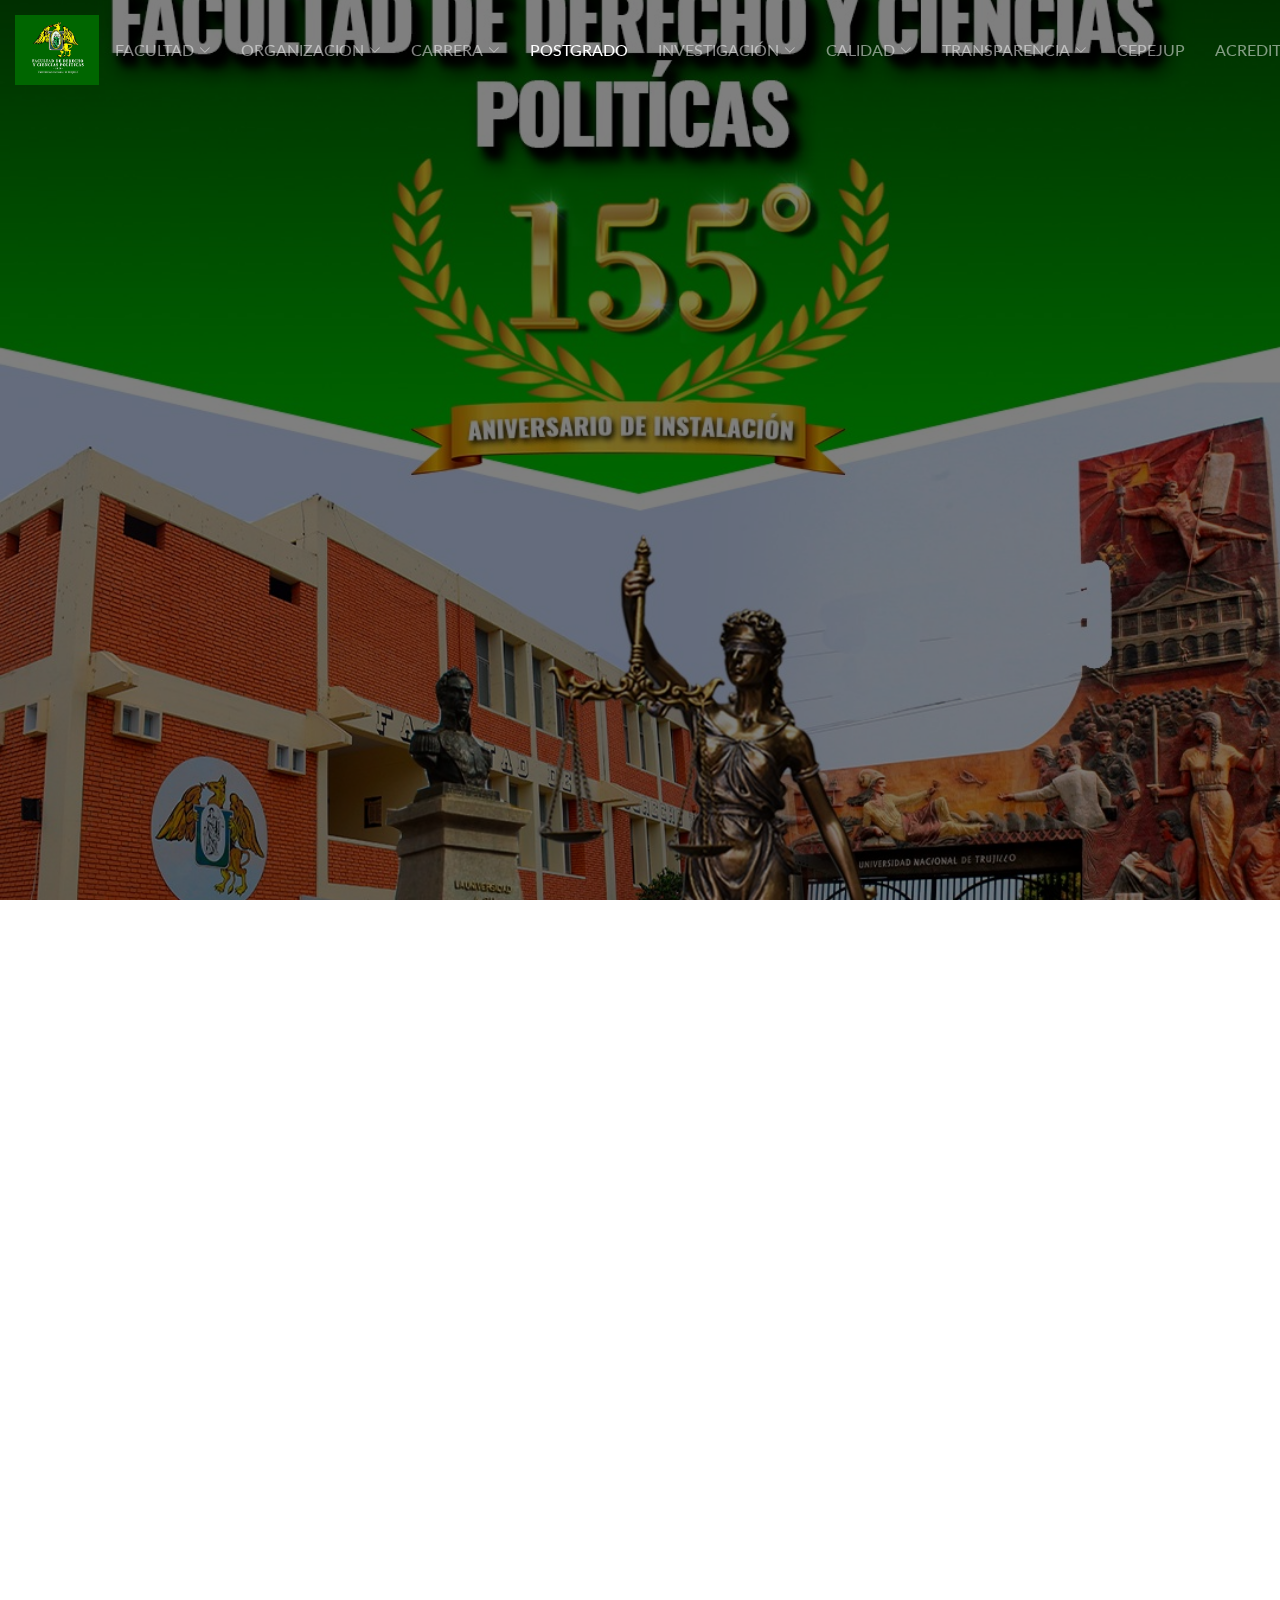
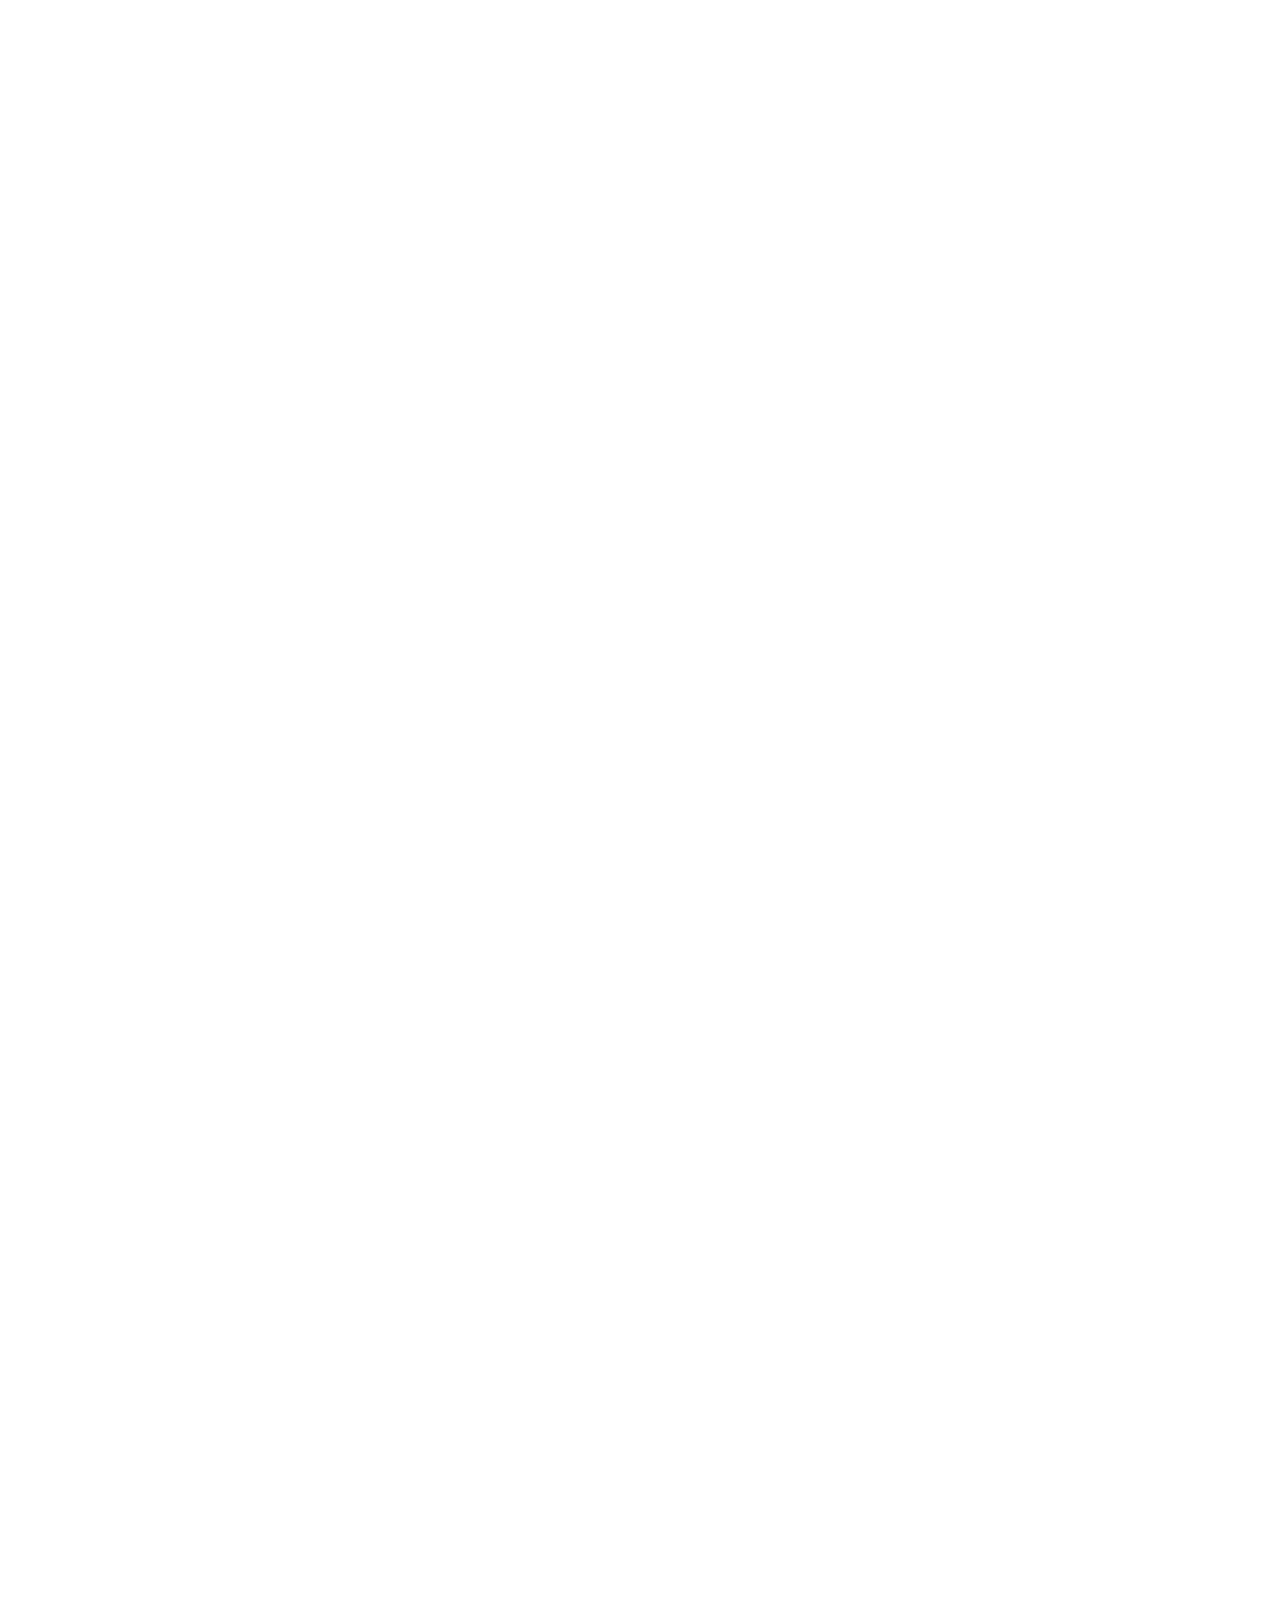
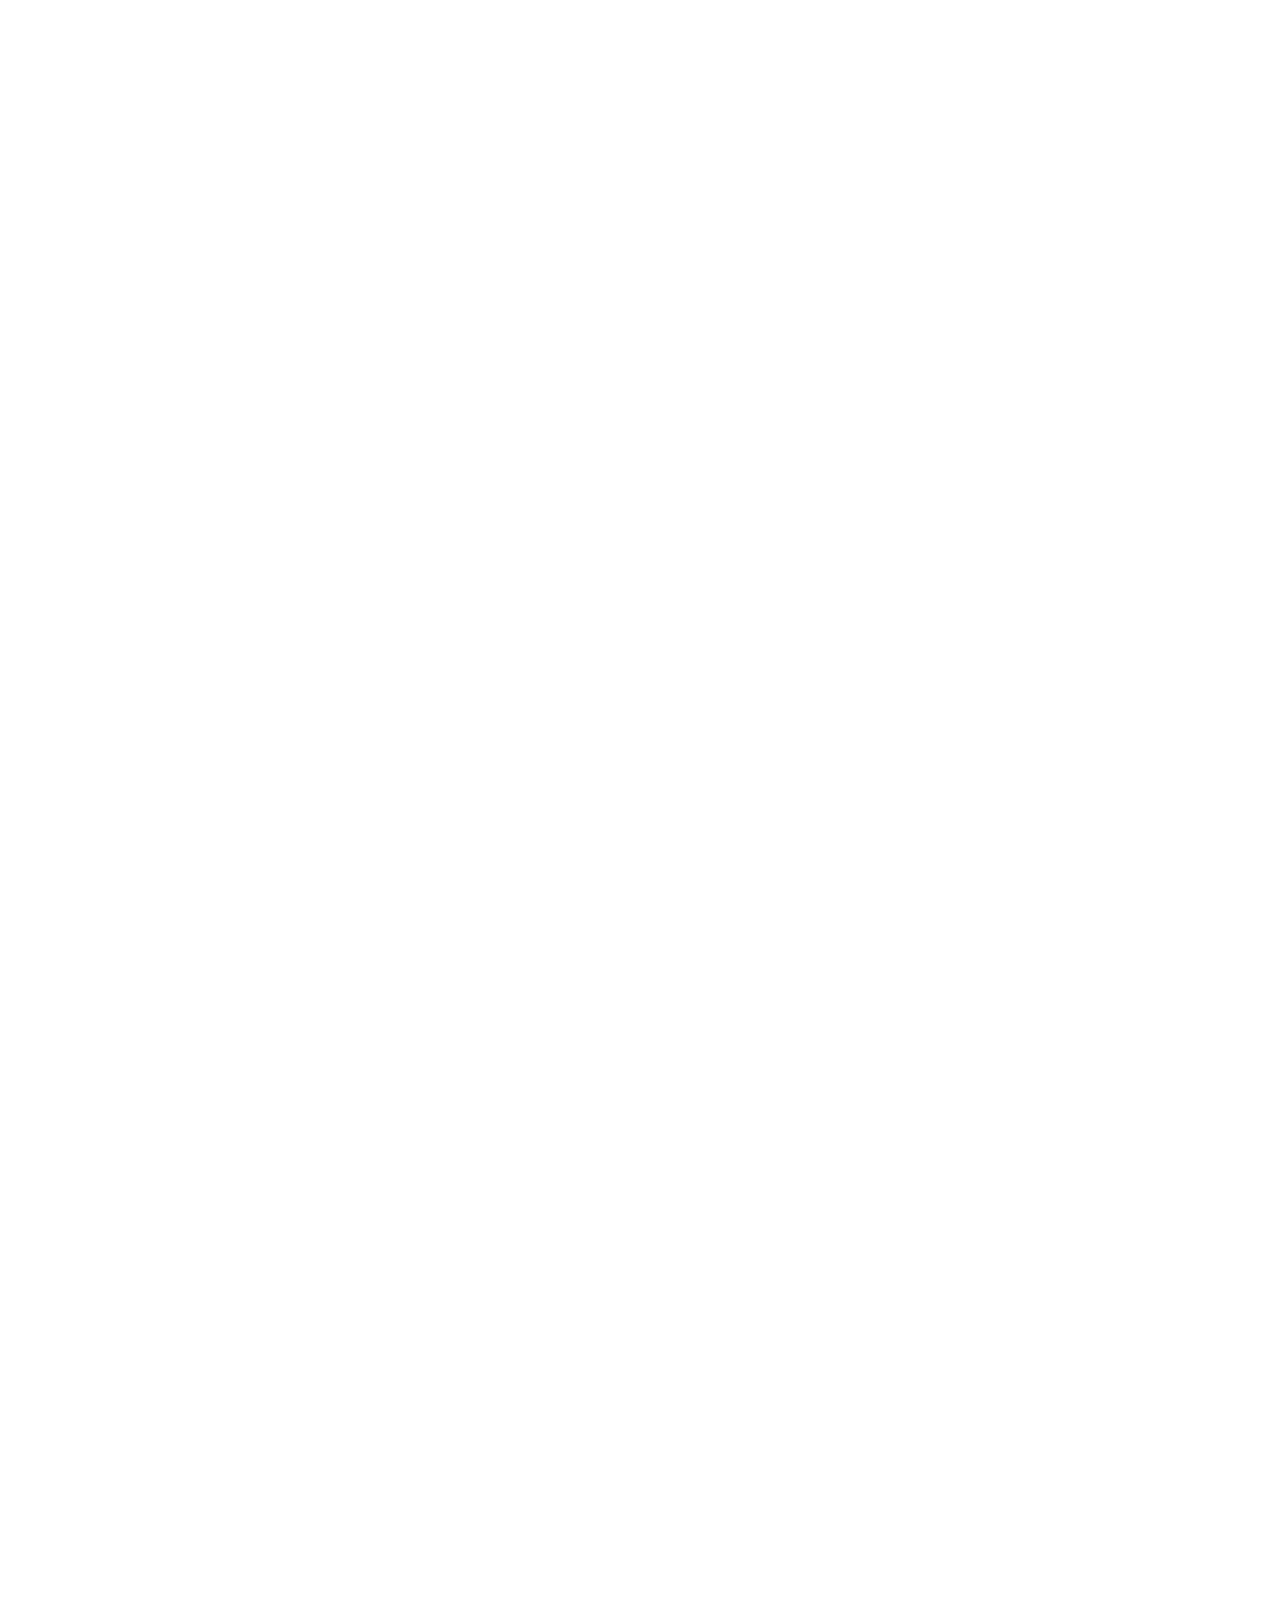
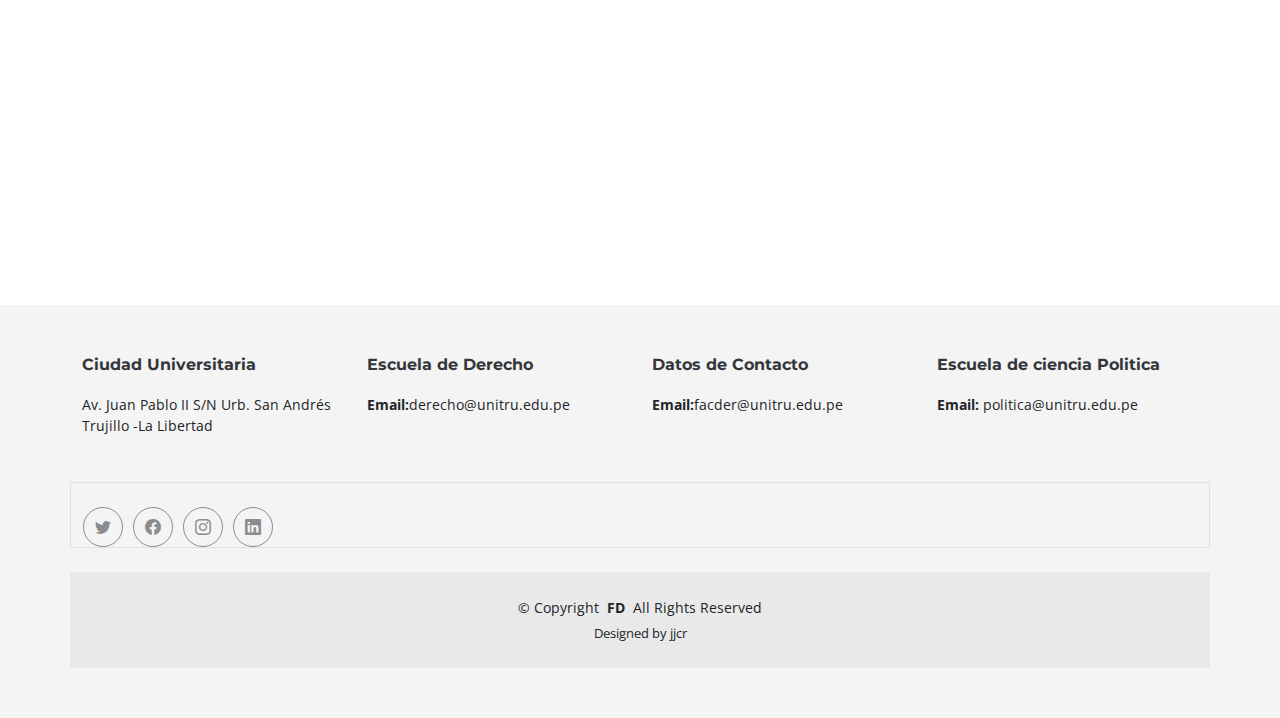
<file: index.html>
<!DOCTYPE html>
<html lang="en">

<head>
  <meta charset="utf-8">
  <meta content="width=device-width, initial-scale=1.0" name="viewport">

  <title>Facultad de Derecho y CC.PP.</title>
  <meta content="" name="description">
  <meta content="" name="keywords">

  <!-- Favicons -->
  <link href="assets/img/favicon.png" rel="icon">
  <link href="assets/img/apple-touch-icon.png" rel="apple-touch-icon">

  <!-- Fonts -->
  <link href="https://fonts.googleapis.com" rel="preconnect">
  <link href="https://fonts.gstatic.com" rel="preconnect" crossorigin>
  <link href="https://fonts.googleapis.com/css2?family=Open+Sans:ital,wght@0,300;0,400;0,500;0,600;0,700;0,800;1,300;1,400;1,500;1,600;1,700;1,800&family=Montserrat:ital,wght@0,100;0,200;0,300;0,400;0,500;0,600;0,700;0,800;0,900;1,100;1,200;1,300;1,400;1,500;1,600;1,700;1,800;1,900&family=Lato:ital,wght@0,100;0,300;0,400;0,700;0,900;1,100;1,300;1,400;1,700;1,900&display=swap" rel="stylesheet">

  <!-- Vendor CSS Files -->
  <link href="assets/vendor/bootstrap/css/bootstrap.min.css" rel="stylesheet">
  <link href="assets/vendor/bootstrap-icons/bootstrap-icons.css" rel="stylesheet">
  <link href="assets/vendor/glightbox/css/glightbox.min.css" rel="stylesheet">
  <link href="assets/vendor/swiper/swiper-bundle.min.css" rel="stylesheet">
  <link href="assets/vendor/aos/aos.css" rel="stylesheet">

  <!-- Template Main CSS File -->
  <link href="assets/css/main.css" rel="stylesheet">

  <!-- =======================================================
  * Template Name: Append
  * Template URL: https://bootstrapmade.com/append-bootstrap-website-template/
  * Updated: Mar 17 2024 with Bootstrap v5.3.3
  * Author: BootstrapMade.com
  * License: https://bootstrapmade.com/license/
  ======================================================== -->
</head>

<body class="index-page" data-bs-spy="scroll" data-bs-target="#navmenu">

  <!-- ======= Header ======= -->
  <header id="header" class="header fixed-top d-flex align-items-center">
    <div class="container-fluid d-flex align-items-center justify-content-between">

      <a href="index.html" class="logo d-flex align-items-center me-auto me-xl-0">
        <!-- Uncomment the line below if you also wish to use an image logo -->
        <!-- <img src="assets/img/logo.png" alt=""> -->
        <span><img src="logo1.jpg" alt=""></span>
      </a>

      <!-- Nav Menu -->
      <nav id="navmenu" class="navmenu">
        <ul>
          <li class="dropdown has-dropdown"><a href="#"><span>FACULTAD</span> <i class="bi bi-chevron-down"></i></a>
            <ul class="dd-box-shadow">
              <li><a href="#">Presentación</a></li>
              <li><a href="#">Vision - Mision</a></li>
              <li><a href="#">Historia</a></li>
              <li><a href="#">Organigrama</a></li>
              <li><a href="#">Autoridades</a></li>
              <li><a href="#">Administrativos</a></li>
              <li class="dropdown has-dropdown"><a href="#"><span>Docentes</span> <i class="bi bi-chevron-down"></i></a>
                <ul class="dd-box-shadow">
                  <li><a href="#">Derecho</a></li>
                  <li><a href="#">Ciencia Política</a></li>
                </ul>
              </li>
              <li><a href="#">Infraestrucutra</a></li>
            </ul>
          </li>

          <li class="dropdown has-dropdown"><a href="#"><span>ORGANIZACION</span> <i class="bi bi-chevron-down"></i></a>
            <ul class="dd-box-shadow">
              <li><a href="#">Dropdown 1</a></li>
              <li class="dropdown has-dropdown"><a href="#"><span>Deep Dropdown</span> <i class="bi bi-chevron-down"></i></a>
                <ul class="dd-box-shadow">
                  <li><a href="#">Deep Dropdown 1</a></li>
                  <li><a href="#">Deep Dropdown 2</a></li>
                  <li><a href="#">Deep Dropdown 3</a></li>
                  <li><a href="#">Deep Dropdown 4</a></li>
                  <li><a href="#">Deep Dropdown 5</a></li>
                </ul>
              </li>
              <li><a href="#">Dropdown 2</a></li>
              <li><a href="#">Dropdown 3</a></li>
              <li><a href="#">Dropdown 4</a></li>
            </ul>
          </li>

          <li class="dropdown has-dropdown"><a href="#"><span>CARRERA</span> <i class="bi bi-chevron-down"></i></a>
            <ul class="dd-box-shadow">
              <li><a href="#">Dropdown 1</a></li>
              <li class="dropdown has-dropdown"><a href="#"><span>Deep Dropdown</span> <i class="bi bi-chevron-down"></i></a>
                <ul class="dd-box-shadow">
                  <li><a href="#">Deep Dropdown 1</a></li>
                  <li><a href="#">Deep Dropdown 2</a></li>
                  <li><a href="#">Deep Dropdown 3</a></li>
                  <li><a href="#">Deep Dropdown 4</a></li>
                  <li><a href="#">Deep Dropdown 5</a></li>
                </ul>
              </li>
              <li><a href="#">Dropdown 2</a></li>
              <li><a href="#">Dropdown 3</a></li>
              <li><a href="#">Dropdown 4</a></li>
            </ul>
          </li>

          <li><a href="index.html#hero" class="active">POSTGRADO</a></li>
          
          <li class="dropdown has-dropdown"><a href="#"><span>INVESTIGACIÓN</span> <i class="bi bi-chevron-down"></i></a>
            <ul class="dd-box-shadow">
              <li><a href="#">Dropdown 1</a></li>
              <li class="dropdown has-dropdown"><a href="#"><span>Deep Dropdown</span> <i class="bi bi-chevron-down"></i></a>
                <ul class="dd-box-shadow">
                  <li><a href="#">Deep Dropdown 1</a></li>
                  <li><a href="#">Deep Dropdown 2</a></li>
                  <li><a href="#">Deep Dropdown 3</a></li>
                  <li><a href="#">Deep Dropdown 4</a></li>
                  <li><a href="#">Deep Dropdown 5</a></li>
                </ul>
              </li>
              <li><a href="#">Dropdown 2</a></li>
              <li><a href="#">Dropdown 3</a></li>
              <li><a href="#">Dropdown 4</a></li>
            </ul>
          </li>
          
          <li class="dropdown has-dropdown"><a href="#"><span>CALIDAD</span> <i class="bi bi-chevron-down"></i></a>
            <ul class="dd-box-shadow">
              <li><a href="#">Dropdown 1</a></li>
              <li class="dropdown has-dropdown"><a href="#"><span>Deep Dropdown</span> <i class="bi bi-chevron-down"></i></a>
                <ul class="dd-box-shadow">
                  <li><a href="#">Deep Dropdown 1</a></li>
                  <li><a href="#">Deep Dropdown 2</a></li>
                  <li><a href="#">Deep Dropdown 3</a></li>
                  <li><a href="#">Deep Dropdown 4</a></li>
                  <li><a href="#">Deep Dropdown 5</a></li>
                </ul>
              </li>
              <li><a href="#">Dropdown 2</a></li>
              <li><a href="#">Dropdown 3</a></li>
              <li><a href="#">Dropdown 4</a></li>
            </ul>
          </li>

          <li class="dropdown has-dropdown"><a href="#"><span>TRANSPARENCIA</span> <i class="bi bi-chevron-down"></i></a>
            <ul class="dd-box-shadow">
              <li><a href="#">Dropdown 1</a></li>
              <li class="dropdown has-dropdown"><a href="#"><span>Deep Dropdown</span> <i class="bi bi-chevron-down"></i></a>
                <ul class="dd-box-shadow">
                  <li><a href="#">Deep Dropdown 1</a></li>
                  <li><a href="#">Deep Dropdown 2</a></li>
                  <li><a href="#">Deep Dropdown 3</a></li>
                  <li><a href="#">Deep Dropdown 4</a></li>
                  <li><a href="#">Deep Dropdown 5</a></li>
                </ul>
              </li>
              <li><a href="#">Dropdown 2</a></li>
              <li><a href="#">Dropdown 3</a></li>
              <li><a href="#">Dropdown 4</a></li>
            </ul>
          </li>

          <li><a href="index.html#contact">CEPEJUP</a></li>
          <li><a href="index.html#contact">ACREDITACIÓN</a></li>
        </ul>

        <i class="mobile-nav-toggle d-xl-none bi bi-list"></i>
      </nav><!-- End Nav Menu -->

      <a class="btn-getstarted" href="index.html#about">VLEX</a>

    </div>
  </header><!-- End Header -->

  <main id="main">

    <!-- Hero Section - Home Page -->
    <section id="hero" class="hero">
      <img src="assets/img/portada-bg.jpg" alt="" data-aos="fade-in">
    </section><!-- End Hero Section -->

    <!-- Clients Section - Home Page -->
    <section id="clients" class="clients">

      <div class="container-fluid" data-aos="fade-up">

        <div class="row gy-4">
          <div class="col-xl-3 col-md-3 col-6 client-logo border border-danger bg-danger p-2">
            <h4 class="text-center">
              <a href="#" class="text-white">AUTOEVALUACION FACULTAD DE DERECHO</a>
            </h4>
          </div><!-- End Client Item -->

          <div class="col-xl-3 col-md-3 col-6 client-logo border border-warning bg-warning p-2">
            <h4 class="title text-center">
              <a href="#" class="text-black">RESOLUCIONES DECANATO</a>
            </h4>
          </div><!-- End Client Item -->

          <div class="col-xl-3 col-md-3 col-6 client-logo border border-info bg-info p-2">
            <h4 class="title text-center">
              <a href="#" class="text-black">RESOLUCIONES CONSEJO FACULTAD DE DERECHO</a>
            </h4>
          </div><!-- End Client Item -->

          <div class="col-xl-3 col-md-3 col-6 client-logo border border-secundary bg-success p-2">
            <h4 class="title text-center">
              <a href="#" class="text-white">REVISTA DERECHO: "LEY Y GOBIERNO"</a>
            </h4>
          </div><!-- End Client Item -->

        </div>

      </div>

    </section><!-- End Clients Section -->

    <!-- Features Section - Home Page -->
    <section id="features" class="features">

      <!--  Section Title -->
      <div class="container section-title" data-aos="fade-up">
        <h2>BIENVENIDO A LA FACULTAD DE DERECHO</h2>
        <p>La Facultad de Derecho y Ciencias Políticas le da la bienvenida a nuestra comunidad académica. Brindamos una formación jurídica integral y humanista para el fortalecimiento de los derechos fundamentales y la democracia.</p>
      </div><!-- End Section Title -->

      <div class="container">

        <div class="row gy-4 align-items-center features-item">
          <div class="col-lg-5 order-2 order-lg-1" data-aos="fade-up" data-aos-delay="200">
            <h3>Decano de la Facultad de Derecho y CC.PP.</h3>
            <p>Dr. Eulogio Pisfil Chavesta
            </p>
            <a href="#" class="btn btn-get-started">Ver Mas</a>
          </div>
          <div class="col-lg-7 order-1 order-lg-2 d-flex align-items-center" data-aos="zoom-out" data-aos-delay="100">
            <img src="decano.jpg" alt="" class="img-fluid">
          </div>
        </div><!-- Features Item -->

        <div class="row gy-4 align-items-stretch justify-content-between features-item ">
          <div class="col-lg-6 d-flex align-items-center features-img-bg" data-aos="zoom-out">
            <img src="bice.jpeg" class="img-fluid" alt="">
          </div>
          <div class="col-lg-5 d-flex justify-content-center flex-column" data-aos="fade-up">
            <h3>Bicentenario</h3>
            <p>Bicentenario de la unt - 200 años.</p>
            <a href="#" class="btn btn-get-started align-self-start">Ver Mas</a>
          </div>
        </div><!-- Features Item -->

        <div class="row gy-4 align-items-center features-item">
          <div class="col-lg-5 order-2 order-lg-1" data-aos="fade-up" data-aos-delay="200">
            <h3>Auditorio Derecho</h3>
            <p>Mixán</p>
            <a href="#" class="btn btn-get-started">Ver Mas</a>
          </div>
          
          <div class="col-lg-7 order-1 order-lg-2 d-flex align-items-center" data-aos="zoom-out" data-aos-delay="100">
            <img src="ad.jpg" alt="" class="img-fluid">
          </div>
        </div><!-- Features Item -->

        <div class="row gy-4 align-items-stretch justify-content-between features-item ">
          <div class="col-lg-6 d-flex align-items-center features-img-bg" data-aos="zoom-out">
            <img src="biblioteca.jpg" class="img-fluid" alt="">
          </div>
          <div class="col-lg-5 d-flex justify-content-center flex-column" data-aos="fade-up">
            <h3>Biblioteca</h3>
            <p>Biblioteca de la facultad de derecho y CC.PP..</p>
            <a href="#" class="btn btn-get-started align-self-start">Ver Mas</a>
          </div>
        </div><!-- Features Item -->

      </div>

    </section><!-- End Features Section -->

    <!-- Portfolio Section - Home Page -->
    <section id="portfolio" class="portfolio">

      <!--  Section Title -->
      <div class="container section-title" data-aos="fade-up">
        <h2>ULTIMAS NOTICIAS</h2>
      </div><!-- End Section Title -->

      <div class="container">

        <div class="isotope-layout" data-default-filter="*" data-layout="masonry" data-sort="original-order">



          <div class="row gy-4 isotope-container" data-aos="fade-up" data-aos-delay="200">

            <div class="col-lg-4 col-md-6 portfolio-item isotope-item filter-app">
              <img src="n1.jpg" class="img-fluid" alt="">
              <div class="portfolio-info">
                <h4>Desfile</h4>
                <p>Lorem ipsum, dolor sit</p>
                <a href="n1.jpg" title="App 1" data-gallery="portfolio-gallery-app" class="glightbox preview-link"><i class="bi bi-zoom-in"></i></a>
                <a href="portfolio-details.html" title="More Details" class="details-link"><i class="bi bi-link-45deg"></i></a>
              </div>
            </div><!-- End Portfolio Item -->

            <div class="col-lg-4 col-md-6 portfolio-item isotope-item filter-product">
              <img src="n2.jpg" class="img-fluid" alt="">
              <div class="portfolio-info">
                <h4>Bicentenario</h4>
                <p>Lorem ipsum, dolor sit</p>
                <a href="n2.jpg" title="Product 1" data-gallery="portfolio-gallery-product" class="glightbox preview-link"><i class="bi bi-zoom-in"></i></a>
                <a href="portfolio-details.html" title="More Details" class="details-link"><i class="bi bi-link-45deg"></i></a>
              </div>
            </div><!-- End Portfolio Item -->

            <div class="col-lg-4 col-md-6 portfolio-item isotope-item filter-branding">
              <img src="n3.jpg" class="img-fluid" alt="">
              <div class="portfolio-info">
                <h4>Siglo XXI</h4>
                <p>Lorem ipsum, dolor sit</p>
                <a href="n3.jpg" title="Branding 1" data-gallery="portfolio-gallery-branding" class="glightbox preview-link"><i class="bi bi-zoom-in"></i></a>
                <a href="portfolio-details.html" title="More Details" class="details-link"><i class="bi bi-link-45deg"></i></a>
              </div>
            </div><!-- End Portfolio Item -->

            

          </div><!-- End Portfolio Container -->

        </div>

      </div>

    </section><!-- End Portfolio Section -->

    
    <!-- Recent-posts Section - Home Page -->
    <section id="recent-posts" class="recent-posts">

      <!--  Section Title -->
      <div class="container section-title" data-aos="fade-up">
        <h2>DOCENTES Y ADMINISTRATIVOS</h2>
      </div><!-- End Section Title -->

      <div class="container">

        <div class="row gy-4">

          <div class="col-xl-6 col-md-6" data-aos="fade-up" data-aos-delay="100">
            <article>
              <div class="XDposst-img">
                <img src="doce.jpg" alt="" class="img-fluid">
              </div>

              <h2 class="title pt-1">
                <a href="blog-details.html">Docentes</a>
              </h2>
            </article>
          </div><!-- End post list item -->


          <div class="col-xl-6 col-md-6" data-aos="fade-up" data-aos-delay="200">
            <article>
              <div class="XDposst-img">
                <img src="admini.jpg" alt="" class="img-fluid">
              </div>

                <h2 class="title">
                  <a href="blog-details.html">Administrativos</a>
                </h2>
            </article>
          </div><!-- End post list item -->

          
            </article>
          </div><!-- End post list item -->

        </div><!-- End recent posts list -->

      </div>

    </section><!-- End Recent-posts Section -->

    
  </main>

    <!-- ======= Footer ======= -->
    <footer id="footer" class="footer">

      <div class="container footer-top">
        <div class="row gy-4">
          <div class="col-lg-3 col-6 footer-links">
            <h4>Ciudad Universitaria</h4>
            <p>Av. Juan Pablo II S/N Urb. San Andrés Trujillo -La Libertad<p>
          </div>
  
          <div class="col-lg-3 col-6 footer-links">
            <h4>Escuela de Derecho</h4>
            <p><strong>Email:</strong><span>derecho@unitru.edu.pe</span><p>
          </div>
  
          <div class="col-lg-3 col-6 footer-links">
            <h4>Datos de Contacto</h4>
            <p><strong>Email:</strong><span>facder@unitru.edu.pe</span></p>
          </div>
  
          <div class="col-lg-3 col-6 footer-links">
            <h4>Escuela de ciencia Politica</h4>
            <p><strong>Email:</strong> <span>politica@unitru.edu.pe</span></p>
          </div>
        </div>
      </div>
  
      <div class="container border border-red ">
        <div class="col-lg-12 col-md-12 footer-about">
          <div class="social-links d-flex mt-4">
            <a href=""><i class="bi bi-twitter"></i></a>
            <a href=""><i class="bi bi-facebook"></i></a>
            <a href=""><i class="bi bi-instagram"></i></a>
            <a href=""><i class="bi bi-linkedin"></i></a>
          </div>
        </div>
  
      </div>
  
  
      <div class="container copyright text-center mt-4">
        <p>&copy; <span>Copyright</span> <strong class="px-1">FD</strong> <span>All Rights Reserved</span></p>
        <div class="credits">
          <!-- All the links in the footer should remain intact. -->
          <!-- You can delete the links only if you've purchased the pro version. -->
          <!-- Licensing information: https://bootstrapmade.com/license/ -->
          <!-- Purchase the pro version with working PHP/AJAX contact form: [buy-url] -->
          Designed by jjcr</a>
        </div>
      </div>
  
    </footer><!-- End Footer -->

  <!-- Scroll Top Button -->
  <a href="#" id="scroll-top" class="scroll-top d-flex align-items-center justify-content-center"><i class="bi bi-arrow-up-short"></i></a>

  <!-- Preloader -->
  <div id="preloader">
    <div></div>
    <div></div>
    <div></div>
    <div></div>
  </div>

  <!-- Vendor JS Files -->
  <script src="assets/vendor/bootstrap/js/bootstrap.bundle.min.js"></script>
  <script src="assets/vendor/glightbox/js/glightbox.min.js"></script>
  <script src="assets/vendor/purecounter/purecounter_vanilla.js"></script>
  <script src="assets/vendor/imagesloaded/imagesloaded.pkgd.min.js"></script>
  <script src="assets/vendor/isotope-layout/isotope.pkgd.min.js"></script>
  <script src="assets/vendor/swiper/swiper-bundle.min.js"></script>
  <script src="assets/vendor/aos/aos.js"></script>
  <script src="assets/vendor/php-email-form/validate.js"></script>

  <!-- Template Main JS File -->
  <script src="assets/js/main.js"></script>

</body>

</html>
</file>
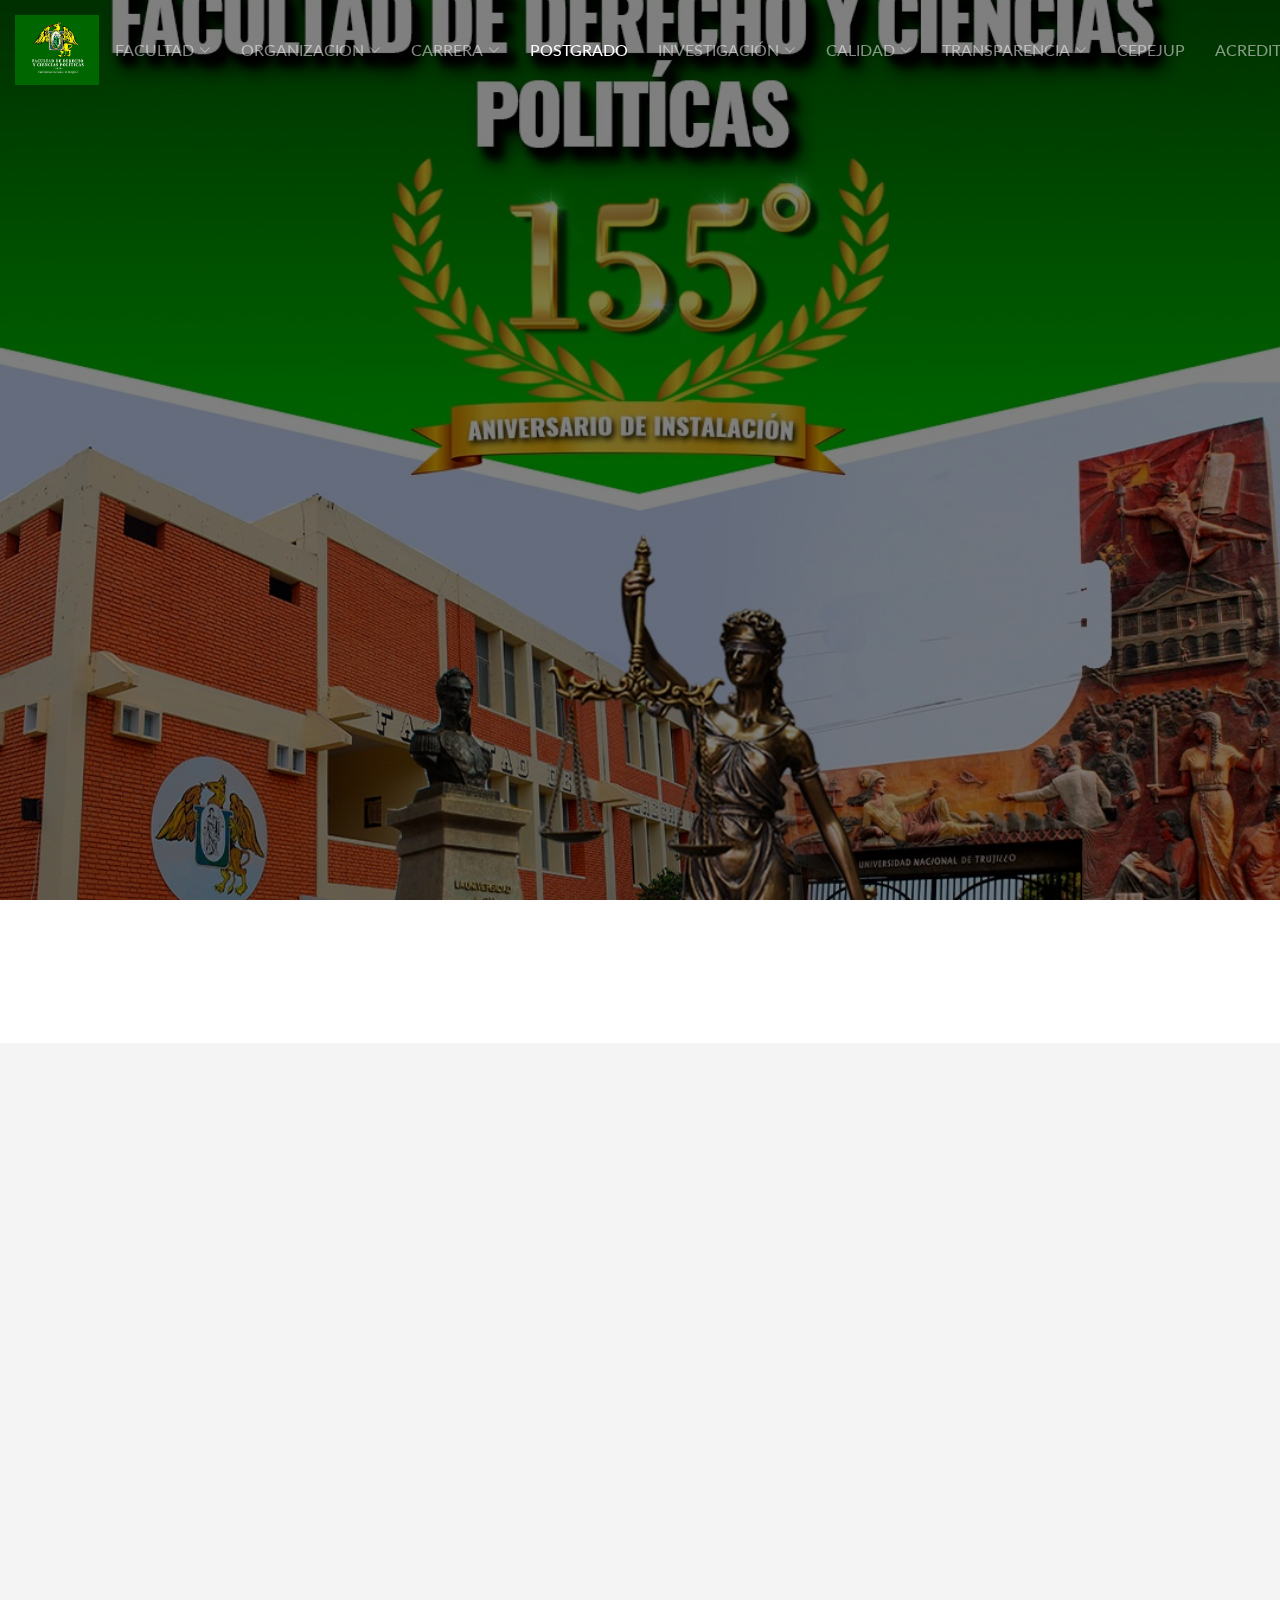
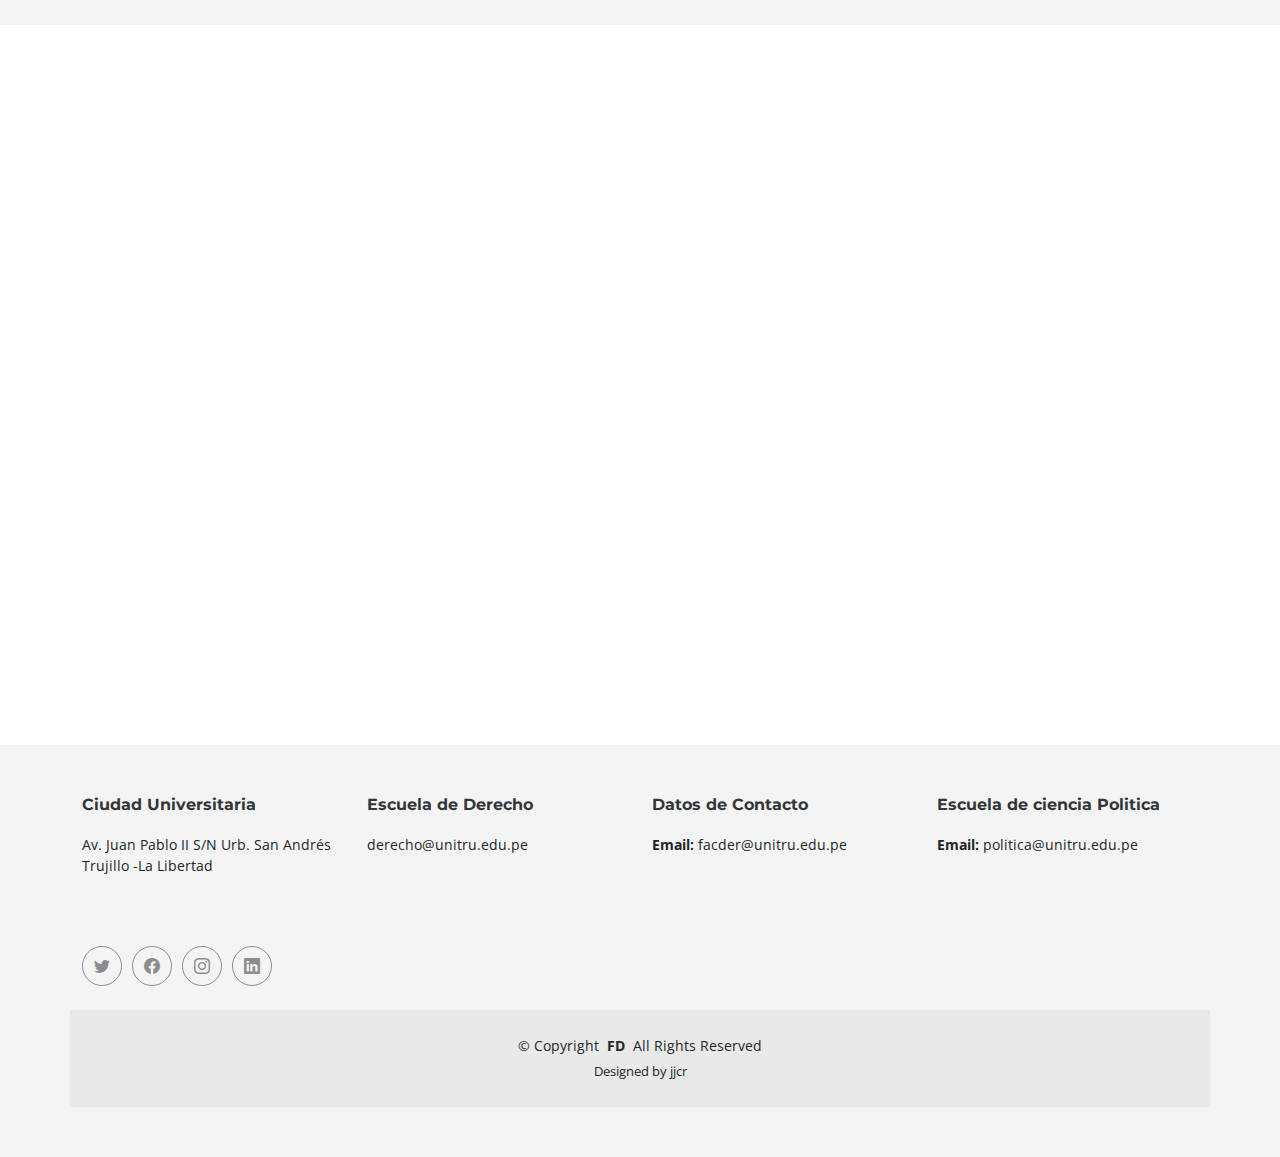
<file: indexme.html>
<!DOCTYPE html>
<html lang="en">

<head>
  <meta charset="utf-8">
  <meta content="width=device-width, initial-scale=1.0" name="viewport">


  <title>Facultad de Derecho y CC.PP</title>
  <meta content="" name="description">
  <meta content="" name="keywords">

  <!-- Favicons -->
  <link href="assets/img/favicon.png" rel="icon">
  <link href="assets/img/apple-touch-icon.png" rel="apple-touch-icon">

  <!-- Fonts -->
  <link href="https://fonts.googleapis.com" rel="preconnect">
  <link href="https://fonts.gstatic.com" rel="preconnect" crossorigin>
  <link href="https://fonts.googleapis.com/css2?family=Open+Sans:ital,wght@0,300;0,400;0,500;0,600;0,700;0,800;1,300;1,400;1,500;1,600;1,700;1,800&family=Montserrat:ital,wght@0,100;0,200;0,300;0,400;0,500;0,600;0,700;0,800;0,900;1,100;1,200;1,300;1,400;1,500;1,600;1,700;1,800;1,900&family=Lato:ital,wght@0,100;0,300;0,400;0,700;0,900;1,100;1,300;1,400;1,700;1,900&display=swap" rel="stylesheet">

  <!-- Vendor CSS Files -->
  <link href="assets/vendor/bootstrap/css/bootstrap.min.css" rel="stylesheet">
  <link href="assets/vendor/bootstrap-icons/bootstrap-icons.css" rel="stylesheet">
  <link href="assets/vendor/glightbox/css/glightbox.min.css" rel="stylesheet">
  <link href="assets/vendor/swiper/swiper-bundle.min.css" rel="stylesheet">
  <link href="assets/vendor/aos/aos.css" rel="stylesheet">

  <!-- Template Main CSS File -->
  <link href="assets/css/main.css" rel="stylesheet">

  <!-- =======================================================
  * Template Name: Append
  * Template URL: https://bootstrapmade.com/append-bootstrap-website-template/
  * Updated: Mar 17 2024 with Bootstrap v5.3.3
  * Author: BootstrapMade.com
  * License: https://bootstrapmade.com/license/
  ======================================================== -->
</head>

<body class="index-page" data-bs-spy="scroll" data-bs-target="#navmenu">

  <!-- ======= Header ======= -->
  <header id="header" class="header fixed-top d-flex align-items-center">
    <div class="container-fluid d-flex align-items-center justify-content-between">

      <a href="index.html" class="logo d-flex align-items-center me-auto me-xl-0">
        <!-- Uncomment the line below if you also wish to use an image logo -->
        <!-- <img src="assets/img/logo.png" alt=""> -->
        <span><img src="logo1.jpg" alt=""></span>
      </a>

      <!-- Nav Menu -->
      <nav id="navmenu" class="navmenu">
        <ul>
          <li class="dropdown has-dropdown"><a href="#"><span>FACULTAD</span> <i class="bi bi-chevron-down"></i></a>
            <ul class="dd-box-shadow">
              <li><a href="#">Presentación</a></li>
             
              <li><a href="#">Vision - Mision</a></li>
              <li><a href="#">Organigrama</a></li>
              <li><a href="#">Autoridades</a></li>
              <li><a href="#">Administrativos</a></li>
              <li class="dropdown has-dropdown"><a href="#"><span>Docentes</span> <i class="bi bi-chevron-down"></i></a>
                <ul class="dd-box-shadow">
                  <li><a href="#"></a></li>
                  <li><a href="#">Vision - Misión</a></li>
                  <li><a href="#">Historia</a></li>
                  <li><a href="#">Deep Dropdown 4</a></li>
                  <li><a href="#">Deep Dropdown 5</a></li>
                </ul>
              </li>
              <li><a href="#">Infraestrucutra</a></li>
            </ul>
          </li>

          <li class="dropdown has-dropdown"><a href="#"><span>ORGANIZACION</span> <i class="bi bi-chevron-down"></i></a>
            <ul class="dd-box-shadow">
              <li><a href="#">Dropdown 1</a></li>
              <li class="dropdown has-dropdown"><a href="#"><span>Deep Dropdown</span> <i class="bi bi-chevron-down"></i></a>
                <ul class="dd-box-shadow">
                  <li><a href="#">Deep Dropdown 1</a></li>
                  <li><a href="#">Deep Dropdown 2</a></li>
                  <li><a href="#">Deep Dropdown 3</a></li>
                  <li><a href="#">Deep Dropdown 4</a></li>
                  <li><a href="#">Deep Dropdown 5</a></li>
                </ul>
              </li>
              <li><a href="#">Dropdown 2</a></li>
              <li><a href="#">Dropdown 3</a></li>
              <li><a href="#">Dropdown 4</a></li>
            </ul>
          </li>

          <li class="dropdown has-dropdown"><a href="#"><span>CARRERA</span> <i class="bi bi-chevron-down"></i></a>
            <ul class="dd-box-shadow">
              <li><a href="#">Dropdown 1</a></li>
              <li class="dropdown has-dropdown"><a href="#"><span>Deep Dropdown</span> <i class="bi bi-chevron-down"></i></a>
                <ul class="dd-box-shadow">
                  <li><a href="#">Deep Dropdown 1</a></li>
                  <li><a href="#">Deep Dropdown 2</a></li>
                  <li><a href="#">Deep Dropdown 3</a></li>
                  <li><a href="#">Deep Dropdown 4</a></li>
                  <li><a href="#">Deep Dropdown 5</a></li>
                </ul>
              </li>
              <li><a href="#">Dropdown 2</a></li>
              <li><a href="#">Dropdown 3</a></li>
              <li><a href="#">Dropdown 4</a></li>
            </ul>
          </li>

          <li><a href="index.html#hero" class="active">POSTGRADO</a></li>
          
          <li class="dropdown has-dropdown"><a href="#"><span>INVESTIGACIÓN</span> <i class="bi bi-chevron-down"></i></a>
            <ul class="dd-box-shadow">
              <li><a href="#">Dropdown 1</a></li>
              <li class="dropdown has-dropdown"><a href="#"><span>Deep Dropdown</span> <i class="bi bi-chevron-down"></i></a>
                <ul class="dd-box-shadow">
                  <li><a href="#">Deep Dropdown 1</a></li>
                  <li><a href="#">Deep Dropdown 2</a></li>
                  <li><a href="#">Deep Dropdown 3</a></li>
                  <li><a href="#">Deep Dropdown 4</a></li>
                  <li><a href="#">Deep Dropdown 5</a></li>
                </ul>
              </li>
              <li><a href="#">Dropdown 2</a></li>
              <li><a href="#">Dropdown 3</a></li>
              <li><a href="#">Dropdown 4</a></li>
            </ul>
          </li>
          
          <li class="dropdown has-dropdown"><a href="#"><span>CALIDAD</span> <i class="bi bi-chevron-down"></i></a>
            <ul class="dd-box-shadow">
              <li><a href="#">Dropdown 1</a></li>
              <li class="dropdown has-dropdown"><a href="#"><span>Deep Dropdown</span> <i class="bi bi-chevron-down"></i></a>
                <ul class="dd-box-shadow">
                  <li><a href="#">Deep Dropdown 1</a></li>
                  <li><a href="#">Deep Dropdown 2</a></li>
                  <li><a href="#">Deep Dropdown 3</a></li>
                  <li><a href="#">Deep Dropdown 4</a></li>
                  <li><a href="#">Deep Dropdown 5</a></li>
                </ul>
              </li>
              <li><a href="#">Dropdown 2</a></li>
              <li><a href="#">Dropdown 3</a></li>
              <li><a href="#">Dropdown 4</a></li>
            </ul>
          </li>

          <li class="dropdown has-dropdown"><a href="#"><span>TRANSPARENCIA</span> <i class="bi bi-chevron-down"></i></a>
            <ul class="dd-box-shadow">
              <li><a href="#">Dropdown 1</a></li>
              <li class="dropdown has-dropdown"><a href="#"><span>Deep Dropdown</span> <i class="bi bi-chevron-down"></i></a>
                <ul class="dd-box-shadow">
                  <li><a href="#">Deep Dropdown 1</a></li>
                  <li><a href="#">Deep Dropdown 2</a></li>
                  <li><a href="#">Deep Dropdown 3</a></li>
                  <li><a href="#">Deep Dropdown 4</a></li>
                  <li><a href="#">Deep Dropdown 5</a></li>
                </ul>
              </li>
              <li><a href="#">Dropdown 2</a></li>
              <li><a href="#">Dropdown 3</a></li>
              <li><a href="#">Dropdown 4</a></li>
            </ul>
          </li>

          <li><a href="index.html#contact">CEPEJUP</a></li>
          <li><a href="index.html#contact">ACREDITACIÓN</a></li>
        </ul>

        <i class="mobile-nav-toggle d-xl-none bi bi-list"></i>
      </nav><!-- End Nav Menu -->

      <a class="btn-getstarted" href="index.html#about">VLEX</a>

    </div>
  </header><!-- End Header -->

  <main id="main">

    <!-- Hero Section - Home Page -->
    <section id="hero" class="hero">
      <img src="assets/img/portada-bg.jpg" alt="" data-aos="fade-in">
    </section><!-- End Hero Section -->

    <!-- Clients Section - Home Page -->
    <section id="clients" class="clients">

      <div class="container-fluid" data-aos="fade-up">

        <div class="row gy-4">

          <div class="col-xl-3 col-md-3 col-6 client-logo">
            <h4 class="img-fluid shadow rounded">PLATAFORMA WEB </h4>
          </div><!-- End Client Item -->

          <div class="col-xl-2 col-md-3 col-6 client-logo">
            <h4 class="img-fluid shadow shadow-danger">AUTOEVALUACION FACULTAD DE DERECHO </h4>
          </div><!-- End Client Item -->

          <div class="col-xl-2 col-md-3 col-6 client-logo">
            <h4 class="img-fluid shadow shadow-danger">RESOLUCIONES DECANATO</h4>
          </div><!-- End Client Item -->

          <div class="col-xl-2 col-md-3 col-6 client-logo">
            <h4 class="img-fluid shadow shadow-danger">RESOLUCIONES CONSEJO FACULTAD DE DERECHO</h4>
          </div><!-- End Client Item -->

          <div class="col-xl-3 col-md-3 col-6 client-logo">
            <h4 class="img-fluid shadow shadow-danger">REVISTA DERECHO: "LEY Y GOBIERNO"</h4>
          </div><!-- End Client Item -->

        </div>

      </div>

    </section><!-- End Clients Section -->

    <!-- About Section - Home Page -->
    <section id="about" class="about">

      <div class="container" data-aos="fade-up" data-aos-delay="100">
        <div class="row align-items-xl-center gy-5">

          <div class="col-xl-5 content">
            <h3>FDCCP</h3>
            <h2>BIENVENIDO A LA FACULTAD DE DERECHO</h2>
            <p>La Facultad de Derecho y Ciencias Políticas le da la bienvenida a nuestra comunidad académica. Brindamos una formación jurídica integral y humanista para el fortalecimiento de los derechos fundamentales y la democracia</p>
            <a href="#" class="read-more"><span>LEER MAS</span><i class="bi bi-arrow-right"></i></a>
          </div>

          <div class="col-xl-7">
            <div class="row gy-4 icon-boxes">

              <div class="col-md-6" data-aos="fade-up" data-aos-delay="200">
                <div class="icon-box">
                  <h3>foto de decano</h3>
                  <p>Dr. Eulogio Pisfil Chavesta Decano de la Facultad de Derecho y CC.PP.</p>
                </div>
              </div> <!-- End Icon Box -->

              <div class="col-md-6" data-aos="fade-up" data-aos-delay="300">
                <div class="icon-box">
                  <h3>auditorio derecho</h3>
                  <p>eventos de derecho y CP.</p>
                </div>
              </div> <!-- End Icon Box -->

              <div class="col-md-6" data-aos="fade-up" data-aos-delay="400">
                <div class="icon-box">
                  <h3>Biblioteca</h3>
                  <p>bblioteca bla bla i</p>
                </div>
              </div> <!-- End Icon Box -->

              <div class="col-md-6" data-aos="fade-up" data-aos-delay="500">
                <div class="icon-box">
                  <i class="bi bi-graph-up-arrow"></i>
                  <h3>Bicentenario</h3>
                  <p>S</p>
                </div>
              </div> <!-- End Icon Box -->

            </div>
          </div>

        </div>
      </div>

    </section><!-- End About Section -->


    <!-- Services Section - Home Page -->
    <section id="services" class="services">

      <!--  Section Title -->
      <div class="container section-title" data-aos="fade-up">
        <h2>ULTIMAS NOTICIAS</h2>
        <p>Necessitatibus eius consequatur ex aliquid fuga eum quidem sint consectetur velit</p>
      </div><!-- End Section Title -->

      <div class="container">

        <div class="row gy-4">

          <div class="col-lg-6 " data-aos="fade-up" data-aos-delay="100">
            <div class="service-item d-flex">
              <div class="icon flex-shrink-0"><i class="bi bi-briefcase"></i></div>
              <div>
                <h4 class="title"><a href="services-details.html" class="stretched-link">Lorem Ipsum</a></h4>
                <p class="description">Voluptatum deleniti atque corrupti quos dolores et quas molestias excepturi sint occaecati cupiditate non provident</p>
              </div>
            </div>
          </div>
          <!-- End Service Item -->

          <div class="col-lg-6 " data-aos="fade-up" data-aos-delay="200">
            <div class="service-item d-flex">
              <div class="icon flex-shrink-0"><i class="bi bi-card-checklist"></i></div>
              <div>
                <h4 class="title"><a href="services-details.html" class="stretched-link">Dolor Sitema</a></h4>
                <p class="description">Minim veniam, quis nostrud exercitation ullamco laboris nisi ut aliquip ex ea commodo consequat tarad limino ata</p>
              </div>
            </div>
          </div><!-- End Service Item -->

          <div class="col-lg-6 " data-aos="fade-up" data-aos-delay="300">
            <div class="service-item d-flex">
              <div class="icon flex-shrink-0"><i class="bi bi-bar-chart"></i></div>
              <div>
                <h4 class="title"><a href="services-details.html" class="stretched-link">Sed ut perspiciatis</a></h4>
                <p class="description">Duis aute irure dolor in reprehenderit in voluptate velit esse cillum dolore eu fugiat nulla pariatur</p>
              </div>
            </div>
          </div><!-- End Service Item -->

          <div class="col-lg-6 " data-aos="fade-up" data-aos-delay="400">
            <div class="service-item d-flex">
              <div class="icon flex-shrink-0"><i class="bi bi-binoculars"></i></div>
              <div>
                <h4 class="title"><a href="services-details.html" class="stretched-link">Magni Dolores</a></h4>
                <p class="description">Excepteur sint occaecat cupidatat non proident, sunt in culpa qui officia deserunt mollit anim id est laborum</p>
              </div>
            </div>
          </div><!-- End Service Item -->

          <div class="col-lg-6 " data-aos="fade-up" data-aos-delay="500">
            <div class="service-item d-flex">
              <div class="icon flex-shrink-0"><i class="bi bi-brightness-high"></i></div>
              <div>
                <h4 class="title"><a href="services-details.html" class="stretched-link">Nemo Enim</a></h4>
                <p class="description">At vero eos et accusamus et iusto odio dignissimos ducimus qui blanditiis praesentium voluptatum deleniti atque</p>
              </div>
            </div>
          </div><!-- End Service Item -->

          <div class="col-lg-6 " data-aos="fade-up" data-aos-delay="600">
            <div class="service-item d-flex">
              <div class="icon flex-shrink-0"><i class="bi bi-calendar4-week"></i></div>
              <div>
                <h4 class="title"><a href="services-details.html" class="stretched-link">Eiusmod Tempor</a></h4>
                <p class="description">Et harum quidem rerum facilis est et expedita distinctio. Nam libero tempore, cum soluta nobis est eligendi</p>
              </div>
            </div>
          </div><!-- End Service Item -->

        </div>

      </div>

    </section><!-- End Services Section -->
  </main>

  <!-- ======= Footer ======= -->
  <footer id="footer" class="footer">

    <div class="container footer-top">
      <div class="row gy-4">
        <div class="col-lg-3 col-6 footer-links">
          <h4>Ciudad Universitaria</h4>
          <p>Av. Juan Pablo II S/N Urb. San Andrés Trujillo -La Libertad<p>
        </div>

        <div class="col-lg-3 col-6 footer-links">
          <h4>Escuela de Derecho</h4>
          <p>derecho@unitru.edu.pe<p>
        </div>

        <div class="col-lg-3 col-md-12 footer-contact text-center text-md-start">
          <h4>Datos de Contacto</h4>
          <p><strong>Email:</strong> <span>facder@unitru.edu.pe</span></p>
        </div>

        <div class="col-lg-3 col-md-12 footer-contact text-center text-md-start">
          <h4>Escuela de ciencia Politica</h4>
          <p><strong>Email:</strong> <span>politica@unitru.edu.pe</span></p>
        </div>
      </div>
    </div>

    <div class="container">
      <div class="col-lg-12 col-md-12 footer-about">
        <div class="social-links d-flex mt-4">
          <a href=""><i class="bi bi-twitter"></i></a>
          <a href=""><i class="bi bi-facebook"></i></a>
          <a href=""><i class="bi bi-instagram"></i></a>
          <a href=""><i class="bi bi-linkedin"></i></a>
        </div>
      </div>

    </div>


    <div class="container copyright text-center mt-4">
      <p>&copy; <span>Copyright</span> <strong class="px-1">FD</strong> <span>All Rights Reserved</span></p>
      <div class="credits">
        <!-- All the links in the footer should remain intact. -->
        <!-- You can delete the links only if you've purchased the pro version. -->
        <!-- Licensing information: https://bootstrapmade.com/license/ -->
        <!-- Purchase the pro version with working PHP/AJAX contact form: [buy-url] -->
        Designed by jjcr</a>
      </div>
    </div>

  </footer><!-- End Footer -->

  <!-- Scroll Top Button -->
  <a href="#" id="scroll-top" class="scroll-top d-flex align-items-center justify-content-center"><i class="bi bi-arrow-up-short"></i></a>

  <!-- Preloader -->
  <div id="preloader">
    <div></div>
    <div></div>
    <div></div>
    <div></div>
  </div>

  <!-- Vendor JS Files -->
  <script src="assets/vendor/bootstrap/js/bootstrap.bundle.min.js"></script>
  <script src="assets/vendor/glightbox/js/glightbox.min.js"></script>
  <script src="assets/vendor/purecounter/purecounter_vanilla.js"></script>
  <script src="assets/vendor/imagesloaded/imagesloaded.pkgd.min.js"></script>
  <script src="assets/vendor/isotope-layout/isotope.pkgd.min.js"></script>
  <script src="assets/vendor/swiper/swiper-bundle.min.js"></script>
  <script src="assets/vendor/aos/aos.js"></script>
  <script src="assets/vendor/php-email-form/validate.js"></script>

  <!-- Template Main JS File -->
  <script src="assets/js/main.js"></script>

</body>

</html>
</file>
<file: assets/css/main.css>
/**
* Template Name: Append
* Template URL: https://bootstrapmade.com/append-bootstrap-website-template/
* Updated: Mar 17 2024 with Bootstrap v5.3.3
* Author: BootstrapMade.com
* License: https://bootstrapmade.com/license/
*/

/*--------------------------------------------------------------
# Font & Color Variables
# Help: https://bootstrapmade.com/color-system/
--------------------------------------------------------------*/
/* Fonts */
:root {
  --default-font: "Open Sans", system-ui, -apple-system, "Segoe UI", Roboto, "Helvetica Neue", Arial, "Noto Sans", "Liberation Sans", sans-serif, "Apple Color Emoji", "Segoe UI Emoji", "Segoe UI Symbol", "Noto Color Emoji";
  --heading-font: "Montserrat", sans-serif;
  --nav-font: "Lato", sans-serif;
}

/* Global Colors */
:root {
  --background-color: #ffffff;
  --background-color-rgb: 255, 255, 255;
  --default-color: #212529;
  --default-color-rgb: 33, 37, 41;
  --accent-color: #1ec640;
  --accent-color-rgb: 232, 69, 69;
  --heading-color: #32353a;
  --heading-color-rgb: 50, 53, 58;
  --contrast-color: #ffffff;
  --contrast-color-rgb: 255, 255, 255;
}

/* Nav Menu Colors */
:root {
  --nav-color: #3a3939;
  --nav-hover-color: #e84545;
  --nav-dropdown-color: #3a3939;
  --nav-dropdown-hover-color: #e84545;
  --nav-dropdown-background-color: #ffffff;
}

/* Smooth scroll */
:root {
  scroll-behavior: smooth;
}

/*--------------------------------------------------------------
# General
--------------------------------------------------------------*/
body {
  color: var(--default-color);
  background-color: var(--background-color);
  font-family: var(--default-font);
}

a {
  color: var(--accent-color);
  text-decoration: none;
  transition: 0.3s;
}

a:hover {
  color: rgba(var(--accent-color-rgb), 0.7);
  text-decoration: none;
}

h1,
h2,
h3,
h4,
h5,
h6 {
  color: var(--heading-color);
  font-family: var(--heading-font);

}


/*--------------------------------------------------------------
# Global Header
--------------------------------------------------------------*/
.header {
  --background-color: #ffffff;
  color: var(--default-color);
  background-color: var(--background-color);
  padding: 15px 0;
  transition: all 0.5s;
  z-index: 997;
}

.header .logo img {
  max-height: 70px;
  margin-right: 1px;
}

.header .logo h1 {
  font-size: 24px;
  margin: 0;
  font-weight: 600;
  color: var(--heading-color);
}

.header .logo span {
  color: var(--accent-color);
  font-size: 24px;
  font-weight: 600;
  padding-left: 3px;
}


.header .btn-getstarted,
.header .btn-getstarted:focus {
  color: var(--contrast-color);
  background: var(--accent-color);
  font-size: 14px;
  padding: 8px 26px;
  margin: 0;
  border-radius: 4px;
  transition: 0.3s;
}

.header .btn-getstarted:hover,
.header .btn-getstarted:focus:hover {
  color: var(--contrast-color);
  background: rgba(var(--accent-color-rgb), 0.85);
}

@media (max-width: 1200px) {
  .header .logo {
    order: 1;
  }

  .header .btn-getstarted {
    order: 2;
    margin: 0 15px 0 0;
    padding: 6px 20px;
  }

  .header .navmenu {
    order: 3;
  }
}

/* Global Header on page scroll
------------------------------*/
.scrolled .header {
  --background-color: #902626;
  --heading-color: #444444;
  --nav-color: #444444;
  --nav-hover-color: #e84545;
  box-shadow: 0 0 30px 10px rgba(0, 0, 0, 0.1);
}

/* Global Scroll Margin Top
------------------------------*/
section {
  scroll-margin-top: 90px;
}

@media (max-width: 1199px) {
  section {
    scroll-margin-top: 66px;
  }
}

/* Home Page Custom Header
------------------------------*/
.index-page .header {
  --background-color: rgba(255, 255, 255, 0);
  --heading-color: #ffffff;
  --nav-color: rgba(255, 255, 255, 0.515);
  --nav-hover-color: #ffffff;
}

/* Home Page Custom Header on page scroll
------------------------------*/
.index-page.scrolled .header {
  --background-color: #ffffff;
  --heading-color: #444444;
  --nav-color: #444444;
  --nav-hover-color: #d83535;
}

/*--------------------------------------------------------------
# Navigation Menu
--------------------------------------------------------------*/
/* Desktop Navigation */
@media (min-width: 1200px) {
  .navmenu {
    padding: 0;
  }

  .navmenu ul {
    margin: 0;
    padding: 0;
    display: flex;
    list-style: none;
    align-items: center;
  }

  .navmenu li {
    position: relative;
  }

  .navmenu a,
  .navmenu a:focus {
    color: var(--nav-color);
    padding: 18px 15px;
    font-size: 16px;
    font-family: var(--nav-font);
    font-weight: 400;
    display: flex;
    align-items: center;
    justify-content: space-between;
    white-space: nowrap;
    transition: 0.3s;
  }

  .navmenu a i,
  .navmenu a:focus i {
    font-size: 12px;
    line-height: 0;
    margin-left: 5px;
    transition: 0.3s;
  }

  .navmenu li:last-child a {
    padding-right: 0;
  }

  .navmenu li:hover>a,
  .navmenu .active,
  .navmenu .active:focus {
    color: var(--nav-hover-color);
  }

  .navmenu .dropdown ul {
    margin: 0;
    padding: 10px 0;
    background: var(--nav-dropdown-background-color);
    display: block;
    position: absolute;
    visibility: hidden;
    left: 14px;
    top: 130%;
    opacity: 0;
    transition: 0.3s;
    border-radius: 4px;
    z-index: 99;
  }

  .navmenu .dropdown ul li {
    min-width: 200px;
  }

  .navmenu .dropdown ul a {
    padding: 10px 20px;
    font-size: 15px;
    text-transform: none;
    color: var(--nav-dropdown-color);
  }

  .navmenu .dropdown ul a i {
    font-size: 12px;
  }

  .navmenu .dropdown ul a:hover,
  .navmenu .dropdown ul .active:hover,
  .navmenu .dropdown ul li:hover>a {
    color: var(--nav-dropdown-hover-color);
  }

  .navmenu .dropdown:hover>ul {
    opacity: 1;
    top: 100%;
    visibility: visible;
  }

  .navmenu .dropdown .dropdown ul {
    top: 0;
    left: -90%;
    visibility: hidden;
  }

  .navmenu .dropdown .dropdown:hover>ul {
    opacity: 1;
    top: 0;
    left: -100%;
    visibility: visible;
  }

  .navmenu .megamenu {
    position: static;
  }

  .navmenu .megamenu ul {
    margin: 0;
    padding: 10px;
    background: var(--nav-dropdown-background-color);
    box-shadow: 0px 0px 20px rgba(var(--default-color-rgb), 0.1);
    display: block;
    position: absolute;
    top: 130%;
    left: 0;
    right: 0;
    visibility: hidden;
    opacity: 0;
    display: flex;
    transition: 0.3s;
    border-radius: 4px;
    z-index: 99;
  }

  .navmenu .megamenu ul li {
    flex: 1;
  }

  .navmenu .megamenu ul li a,
  .navmenu .megamenu ul li:hover>a {
    padding: 10px 20px;
    font-size: 15px;
    color: var(--nav-dropdown-color);
  }

  .navmenu .megamenu ul li a:hover,
  .navmenu .megamenu ul li .active,
  .navmenu .megamenu ul li .active:hover {
    color: var(--nav-dropdown-hover-color);
  }

  .navmenu .megamenu:hover>ul {
    opacity: 1;
    top: 100%;
    visibility: visible;
  }

  .navmenu .dd-box-shadow {
    box-shadow: 0px 0px 30px rgba(var(--default-color-rgb), 0.15);
  }
}

/* Mobile Navigation */
@media (max-width: 1199px) {
  .mobile-nav-toggle {
    color: var(--nav-color);
    font-size: 28px;
    line-height: 0;
    margin-right: 10px;
    cursor: pointer;
    transition: color 0.3s;
  }

  .navmenu {
    padding: 0;
    z-index: 9997;
  }

  .navmenu ul {
    display: none;
    position: absolute;
    inset: 60px 20px 20px 20px;
    padding: 10px 0;
    margin: 0;
    border-radius: 6px;
    background-color: var(--nav-dropdown-background-color);
    overflow-y: auto;
    transition: 0.3s;
    z-index: 9998;
    box-shadow: 0px 0px 30px rgba(var(--default-color-rgb), 0.1);
  }

  .navmenu a,
  .navmenu a:focus {
    color: var(--nav-dropdown-color);
    padding: 10px 20px;
    font-family: var(--nav-font);
    font-size: 17px;
    font-weight: 500;
    display: flex;
    align-items: center;
    justify-content: space-between;
    white-space: nowrap;
    transition: 0.3s;
  }

  .navmenu a i,
  .navmenu a:focus i {
    font-size: 12px;
    line-height: 0;
    margin-left: 5px;
    width: 30px;
    height: 30px;
    display: flex;
    align-items: center;
    justify-content: center;
    border-radius: 50%;
    transition: 0.3s;
    background-color: rgba(var(--accent-color-rgb), 0.1);
  }

  .navmenu a i:hover,
  .navmenu a:focus i:hover {
    background-color: var(--accent-color);
    color: var(--contrast-color);
  }

  .navmenu a:hover,
  .navmenu .active,
  .navmenu .active:focus {
    color: var(--nav-dropdown-hover-color);
  }

  .navmenu .active i,
  .navmenu .active:focus i {
    background-color: var(--accent-color);
    color: var(--contrast-color);
    transform: rotate(180deg);
  }

  .navmenu .dropdown ul,
  .navmenu .megamenu ul {
    position: static;
    display: none;
    z-index: 99;
    padding: 10px 0;
    margin: 10px 20px;
    background-color: var(--nav-dropdown-background-color);
    transition: all 0.5s ease-in-out;
  }

  .navmenu .dropdown ul ul,
  .navmenu .megamenu ul ul {
    background-color: rgba(33, 37, 41, 0.1);
  }

  .navmenu .dropdown>.dropdown-active,
  .navmenu .megamenu>.dropdown-active {
    display: block;
    background-color: rgba(33, 37, 41, 0.03);
  }

  .mobile-nav-active {
    overflow: hidden;
  }

  .mobile-nav-active .mobile-nav-toggle {
    color: #fff;
    position: absolute;
    font-size: 32px;
    top: 15px;
    right: 15px;
    margin-right: 0;
    z-index: 9999;
  }

  .mobile-nav-active .navmenu {
    position: fixed;
    overflow: hidden;
    inset: 0;
    background: rgba(33, 37, 41, 0.8);
    transition: 0.3s;
  }

  .mobile-nav-active .navmenu>ul {
    display: block;
  }
}

/*--------------------------------------------------------------
# Footer
--------------------------------------------------------------*/
.footer {
  --background-color: #f4f4f4;
  color: var(--default-color);
  background-color: var(--background-color);
  font-size: 14px;
  padding-bottom: 50px;
}

.footer .footer-top {
  padding-top: 50px;
}

.footer .footer-about .logo {
  line-height: 0;
  margin-bottom: 25px;
}

.footer .footer-about .logo img {
  max-height: 40px;
  margin-right: 6px;
}

.footer .footer-about .logo span {
  color: var(--heading-color);
  font-size: 30px;
  font-weight: 700;
  letter-spacing: 1px;
  font-family: var(--heading-font);
}

.footer .footer-about p {
  font-size: 14px;
  font-family: var(--heading-font);
}

.footer .social-links a {
  display: flex;
  align-items: center;
  justify-content: center;
  width: 40px;
  height: 40px;
  border-radius: 50%;
  border: 1px solid rgba(var(--default-color-rgb), 0.5);
  font-size: 16px;
  color: rgba(var(--default-color-rgb), 0.5);
  margin-right: 10px;
  transition: 0.3s;
}

.footer .social-links a:hover {
  color: var(--accent-color);
  border-color: var(--accent-color);
}

.footer h4 {
  color: var(--heading-color);
  font-size: 16px;
  font-weight: bold;
  position: relative;
  padding-bottom: 12px;
}

.footer .footer-links {
  margin-bottom: 30px;
}

.footer .footer-links ul {
  list-style: none;
  padding: 0;
  margin: 0;
}

.footer .footer-links ul i {
  padding-right: 2px;
  font-size: 12px;
  line-height: 0;
}

.footer .footer-links ul li {
  padding: 10px 0;
  display: flex;
  align-items: center;
}

.footer .footer-links ul li:first-child {
  padding-top: 0;
}

.footer .footer-links ul a {
  color: rgba(var(--default-color-rgb), 0.8);
  display: inline-block;
  line-height: 1;
}

.footer .footer-links ul a:hover {
  color: var(--accent-color);
}

.footer .footer-contact p {
  margin-bottom: 5px;
}

.footer .copyright {
  padding-top: 25px;
  padding-bottom: 25px;
  background-color: rgba(var(--default-color-rgb), 0.05);
}

.footer .copyright p {
  margin-bottom: 0;
}

.footer .credits {
  margin-top: 6px;
  font-size: 13px;
}

/*--------------------------------------------------------------
# Scroll Top Button
--------------------------------------------------------------*/
.scroll-top {
  position: fixed;
  visibility: hidden;
  opacity: 0;
  right: 15px;
  bottom: 15px;
  z-index: 99999;
  background-color: var(--accent-color);
  width: 40px;
  height: 40px;
  border-radius: 4px;
  transition: all 0.4s;
}

.scroll-top i {
  font-size: 24px;
  color: #ffffff;
  line-height: 0;
}

.scroll-top:hover {
  background-color: rgba(var(--accent-color-rgb), 0.8);
  color: #ffffff;
}

.scroll-top.active {
  visibility: visible;
  opacity: 1;
}

/*--------------------------------------------------------------
# Preloader
--------------------------------------------------------------*/
#preloader {
  position: fixed;
  inset: 0;
  z-index: 9999;
  overflow: hidden;
  background-color: var(--background-color);
  transition: all 0.6s ease-out;
  width: 100%;
  height: 100vh;
  display: flex;
  align-items: center;
  justify-content: center;
}

#preloader div {
  width: 13px;
  height: 13px;
  background-color: var(--accent-color);
  border-radius: 50%;
  animation-timing-function: cubic-bezier(0, 1, 1, 0);
  position: absolute;
  left: 50%;
}

#preloader div:nth-child(1) {
  left: calc(50% + 8px);
  animation: animate-preloader-1 0.6s infinite;
}

#preloader div:nth-child(2) {
  left: calc(50% + 8px);
  animation: animate-preloader-2 0.6s infinite;
}

#preloader div:nth-child(3) {
  left: calc(50% + 32px);
  animation: animate-preloader-2 0.6s infinite;
}

#preloader div:nth-child(4) {
  left: calc(50% + 56px);
  animation: animate-preloader-3 0.6s infinite;
}

@keyframes animate-preloader-1 {
  0% {
    transform: scale(0);
  }

  100% {
    transform: scale(1);
  }
}

@keyframes animate-preloader-3 {
  0% {
    transform: scale(1);
  }

  100% {
    transform: scale(0);
  }
}

@keyframes animate-preloader-2 {
  0% {
    transform: translate(0, 0);
  }

  100% {
    transform: translate(24px, 0);
  }
}

/*--------------------------------------------------------------
# Disable aos animation delay on mobile devices
--------------------------------------------------------------*/
@media screen and (max-width: 768px) {
  [data-aos-delay] {
    transition-delay: 0 !important;
  }
}

/*--------------------------------------------------------------
# Sections
--------------------------------------------------------------*/
section,
.section {
  color: var(--default-color);
  background-color: var(--background-color);
  padding: 60px 0;
  overflow: clip;
}

/*--------------------------------------------------------------
# Section Title
--------------------------------------------------------------*/
.section-title {
  text-align: center;
  padding-bottom: 60px;
}

.section-title h2 {
  font-size: 32px;
  font-weight: 700;
  position: relative;
}

.section-title h2:before,
.section-title h2:after {
  content: "";
  width: 50px;
  height: 2px;
  background: var(--accent-color);
  display: inline-block;
}

.section-title h2:before {
  margin: 0 15px 10px 0;
}

.section-title h2:after {
  margin: 0 0 10px 15px;
}

.section-title p {
  margin-bottom: 0;
}

/*--------------------------------------------------------------
# Page Title & Breadcrumbs
--------------------------------------------------------------*/
.page-title {
  color: var(--default-color);
  background-color: var(--background-color);
}

.page-title .heading {
  padding: 80px 0;
  border-top: 1px solid rgba(var(--default-color-rgb), 0.1);
}

.page-title .heading h1 {
  font-size: 38px;
  font-weight: 700;
  color: var(--heading-color);
}

.page-title nav {
  background-color: rgba(var(--default-color-rgb), 0.05);
  padding: 20px 0;
}

.page-title nav ol {
  display: flex;
  flex-wrap: wrap;
  list-style: none;
  margin: 0;
  font-size: 16px;
  font-weight: 600;
}

.page-title nav ol li+li {
  padding-left: 10px;
}

.page-title nav ol li+li::before {
  content: "/";
  display: inline-block;
  padding-right: 10px;
  color: rgba(var(--default-color-rgb), 0.3);
}

/*--------------------------------------------------------------
# Home Page
--------------------------------------------------------------*/
/* Hero Section - Home Page
------------------------------*/
.hero {
  --default-color: #ffffff;
  --default-color-rgb: 255, 255, 255;
  --background-color: #000000;
  --background-color-rgb: 0, 0, 0;
  width: 100%;
  min-height: 100vh;
  position: relative;
  padding: 160px 0 80px 0;
  display: flex;
  align-items: center;
  justify-content: center;
}

.hero img {
  position: absolute;
  inset: 0;
  display: block;
  width: 100%;
  height: 100%;
  -o-object-fit: cover;
  object-fit: cover;
  z-index: 1;
}

.hero:before {
  content: "";
  background: rgba(var(--background-color-rgb), 0.5);
  position: absolute;
  inset: 0;
  z-index: 2;
}

.hero .container {
  position: relative;
  z-index: 3;
}

.hero h2 {
  color: var(--contrast-color);
  margin: 0;
  font-size: 44px;
  font-weight: 700;
}

.hero p {
  color: rgba(var(--default-color-rgb), 0.8);
  margin: 5px 0 0 0;
  font-size: 20px;
}

.hero .sign-up-form {
  margin-top: 20px;
  padding: 10px;
  border-radius: 7px;
  background: #fff;
  box-shadow: 0 15px 30px 0 rgba(0, 0, 0, 0.1);
}

.hero .sign-up-form .form-control {
  border: none;
}

.hero .sign-up-form .form-control:active,
.hero .sign-up-form .form-control:focus {
  outline: none;
  box-shadow: none;
}

.hero .sign-up-form input[type=submit] {
  box-shadow: 0 15px 30px 0 rgba(0, 0, 0, 0.2);
  background-color: var(--accent-color);
  border-color: var(--accent-color);
  padding: 8px 20px 10px 20px;
  border-radius: 7px;
  color: var(--contrast-color);
}

.hero .sign-up-form input[type=submit]:hover {
  background-color: rgba(var(--accent-color-rgb), 0.9);
}

@media (max-width: 768px) {
  .hero h2 {
    font-size: 32px;
  }

  .hero p {
    font-size: 18px;
  }
}

/* Clients Section - Home Page
------------------------------*/
.clients {
  padding: 10px 0;
}

.clients .client-logo {
  display: flex;
  justify-content: center;
  align-items: center;
  overflow: hidden;
}

.clients .client-logo img {
  padding: 40px;
  max-width: 80%;
  transition: 0.3s;
  opacity: 0.5;
  filter: grayscale(100);
}

.clients .client-logo img:hover {
  filter: none;
  opacity: 1;
}

@media (max-width: 640px) {
  .clients .client-logo img {
    padding: 20px;
  }
}

/* About Section - Home Page
------------------------------*/
.about {
  --background-color: #f4f4f4;
}

.about .content h3 {
  font-size: 16px;
  font-weight: 500;
  line-height: 19px;
  padding: 10px 20px;
  background: rgba(var(--accent-color-rgb), 0.05);
  color: var(--accent-color);
  border-radius: 7px;
  display: inline-block;
}

.about .content h2 {
  font-weight: 700;
}

.about .content p:last-child {
  margin-bottom: 0;
}

.about .content .read-more {
  background: var(--accent-color);
  color: var(--contrast-color);
  font-family: var(--heading-font);
  font-weight: 500;
  font-size: 16px;
  letter-spacing: 1px;
  padding: 12px 24px;
  border-radius: 5px;
  transition: 0.3s;
  display: inline-flex;
  align-items: center;
  justify-content: center;
}

.about .content .read-more i {
  font-size: 18px;
  margin-left: 5px;
  line-height: 0;
  transition: 0.3s;
}

.about .content .read-more:hover {
  background: rgba(var(--accent-color-rgb), 0.8);
  padding-right: 19px;
}

.about .content .read-more:hover i {
  margin-left: 10px;
}

.about .icon-box {
  padding: 50px 40px;
  box-shadow: 0px 10px 50px rgba(0, 0, 0, 0.1);
  border-radius: 10px;
  transition: all 0.3s ease-out 0s;
  background-color: #fff;
}

.about .icon-box i {
  width: 80px;
  height: 80px;
  border-radius: 50%;
  display: inline-flex;
  align-items: center;
  justify-content: center;
  margin-bottom: 24px;
  font-size: 32px;
  line-height: 0;
  transition: all 0.4s ease-out 0s;
  background-color: rgba(var(--accent-color-rgb), 0.05);
  color: var(--accent-color);
}

.about .icon-box h3 {
  margin-bottom: 10px;
  font-size: 24px;
  font-weight: 700;
}

.about .icon-box p {
  margin-bottom: 0;
}

.about .icon-box:hover i {
  background-color: var(--accent-color);
  color: var(--contrast-color);
}

.about .icon-boxes .col-md-6:nth-child(2) .icon-box,
.about .icon-boxes .col-md-6:nth-child(4) .icon-box {
  margin-top: -40px;
}

@media (max-width: 768px) {

  .about .icon-boxes .col-md-6:nth-child(2) .icon-box,
  .about .icon-boxes .col-md-6:nth-child(4) .icon-box {
    margin-top: 0;
  }
}

/* Stats Section - Home Page
------------------------------*/
.stats {
  --default-color: #ffffff;
  --default-color-rgb: 255, 255, 255;
  --background-color: #000000;
  --background-color-rgb: 0, 0, 0;
  position: relative;
  padding: 120px 0;
}

.stats img {
  position: absolute;
  inset: 0;
  display: block;
  width: 100%;
  height: 100%;
  -o-object-fit: cover;
  object-fit: cover;
  z-index: 1;
}

.stats:before {
  content: "";
  background: rgba(var(--background-color-rgb), 0.6);
  position: absolute;
  inset: 0;
  z-index: 2;
}

.stats .container {
  position: relative;
  z-index: 3;
}

.stats .stats-item {
  padding: 30px;
  width: 100%;
}

.stats .stats-item span {
  font-size: 48px;
  display: block;
  color: var(--default-color);
  font-weight: 700;
}

.stats .stats-item p {
  padding: 0;
  margin: 0;
  font-family: var(--heading-font);
  font-size: 16px;
  font-weight: 700;
  color: rgba(var(--default-color-rgb), 0.6);
}

/* Services Section - Home Page
------------------------------*/
.services .service-item {
  position: relative;
  padding-top: 40px;
}

.services .service-item:before {
  content: "";
  position: absolute;
  top: 0;
  left: 0;
  right: 0;
  height: 2px;
  background: rgba(var(--default-color-rgb), 0.1);
}

.services .service-item::after {
  content: "";
  position: absolute;
  top: 0;
  left: 0;
  width: 30px;
  height: 2px;
  background: var(--accent-color);
  border-right: 5px solid var(--background-color);
}

.services .service-item .icon {
  width: 48px;
  height: 48px;
  position: relative;
  margin-right: 50px;
  line-height: 0;
}

.services .service-item .icon i {
  color: rgba(var(--default-color-rgb), 0.7);
  font-size: 56px;
  transition: ease-in-out 0.3s;
  z-index: 2;
  position: relative;
}

.services .service-item .icon:before {
  position: absolute;
  content: "";
  height: 30px;
  width: 30px;
  background: rgba(var(--accent-color-rgb), 0.3);
  border-radius: 50px;
  z-index: 1;
  bottom: -15px;
  right: -15px;
  transition: 0.3s;
}

.services .service-item .title {
  font-weight: 700;
  margin-bottom: 15px;
  font-size: 18px;
}

.services .service-item .title a {
  color: var(--heading-color);
}

.services .service-item .title a:hover {
  color: var(--accent-color);
}

.services .service-item .description {
  line-height: 24px;
  font-size: 14px;
}

/* Features Section - Home Page
------------------------------*/
.features .features-item {
  color: rgba(var(--default-color-rgb), 0.8);
}

.features .features-item+.features-item {
  margin-top: 100px;
}

@media (max-width: 768px) {
  .features .features-item+.features-item {
    margin-top: 40px;
  }
}

.features .features-item h3 {
  font-weight: 700;
  font-size: 26px;
}

.features .features-item .btn-get-started {
  background-color: var(--accent-color);
  color: var(--contrast-color);
  padding: 8px 30px 10px 30px;
  border-radius: 4px;
}

.features .features-item .btn-get-started:hover {
  background-color: rgba(var(--accent-color-rgb), 0.9);
}

.features .features-item ul {
  list-style: none;
  padding: 0;
}

.features .features-item ul li {
  padding-bottom: 10px;
  display: flex;
  align-items: flex-start;
}

.features .features-item ul li:last-child {
  padding-bottom: 0;
}

.features .features-item ul i {
  font-size: 20px;
  padding-right: 4px;
  color: var(--accent-color);
}

.features .features-item img {
  border: 6px solid var(--background-color);
  box-shadow: 0 15px 30px -10px rgba(0, 0, 0, 0.1);
}

.features .features-item .features-img-bg {
  position: relative;
  min-height: 500px;
}

@media (max-width: 640px) {
  .features .features-item .features-img-bg {
    min-height: 300px;
  }
}

.features .features-item .features-img-bg img {
  position: absolute;
  inset: 0;
  display: block;
  width: 100%;
  height: 100%;
  -o-object-fit: cover;
  object-fit: cover;
}

.features .features-item .image-stack {
  display: grid;
  position: relative;
  grid-template-columns: repeat(12, 1fr);
}

.features .features-item .image-stack .stack-back {
  grid-column: 4/-1;
  grid-row: 1;
  width: 100%;
  z-index: 1;
}

.features .features-item .image-stack .stack-front {
  grid-row: 1;
  grid-column: 1/span 8;
  margin-top: 20%;
  width: 100%;
  z-index: 2;
}

/* Portfolio Section - Home Page
------------------------------*/
.portfolio .portfolio-filters {
  padding: 0;
  margin: 0 auto 20px auto;
  list-style: none;
  text-align: center;
}

.portfolio .portfolio-filters li {
  cursor: pointer;
  display: inline-block;
  padding: 8px 20px 10px 20px;
  margin: 0;
  font-size: 15px;
  font-weight: 500;
  line-height: 1;
  margin-bottom: 5px;
  border-radius: 50px;
  transition: all 0.3s ease-in-out;
  font-family: var(--heading-font);
}

.portfolio .portfolio-filters li:hover,
.portfolio .portfolio-filters li.filter-active {
  color: var(--contrast-color);
  background-color: var(--accent-color);
}

.portfolio .portfolio-filters li:first-child {
  margin-left: 0;
}

.portfolio .portfolio-filters li:last-child {
  margin-right: 0;
}

@media (max-width: 575px) {
  .portfolio .portfolio-filters li {
    font-size: 14px;
    margin: 0 0 10px 0;
  }
}

.portfolio .portfolio-item {
  position: relative;
  overflow: hidden;
}

.portfolio .portfolio-item .portfolio-info {
  opacity: 0;
  position: absolute;
  left: 12px;
  right: 12px;
  bottom: -100%;
  z-index: 3;
  transition: all ease-in-out 0.5s;
  background: rgba(var(--background-color-rgb), 0.9);
  padding: 15px;
}

.portfolio .portfolio-item .portfolio-info h4 {
  font-size: 18px;
  font-weight: 600;
  padding-right: 50px;
}

.portfolio .portfolio-item .portfolio-info p {
  color: rgba(var(--default-color-rgb), 0.7);
  font-size: 14px;
  margin-bottom: 0;
  padding-right: 50px;
}

.portfolio .portfolio-item .portfolio-info .preview-link,
.portfolio .portfolio-item .portfolio-info .details-link {
  position: absolute;
  right: 50px;
  font-size: 24px;
  top: calc(50% - 14px);
  color: rgba(var(--default-color-rgb), 0.7);
  transition: 0.3s;
  line-height: 0;
}

.portfolio .portfolio-item .portfolio-info .preview-link:hover,
.portfolio .portfolio-item .portfolio-info .details-link:hover {
  color: var(--accent-color);
}

.portfolio .portfolio-item .portfolio-info .details-link {
  right: 14px;
  font-size: 28px;
}

.portfolio .portfolio-item:hover .portfolio-info {
  opacity: 1;
  bottom: 0;
}

/* Pricing Section - Home Page
------------------------------*/
.pricing {
  padding: 60px 0 120px 0;
}

.pricing .section-title {
  margin-bottom: 40px;
}

.pricing .pricing-item {
  box-shadow: 0 3px 20px -2px rgba(var(--default-color-rgb), 0.1);
  padding: 60px 40px;
  height: 100%;
  position: relative;
  border-radius: 15px;
}

.pricing h3 {
  font-weight: 600;
  margin-bottom: 15px;
  font-size: 20px;
  text-align: center;
}

.pricing .icon {
  margin: 30px auto 20px auto;
  width: 70px;
  height: 70px;
  background: var(--accent-color);
  border-radius: 50%;
  display: flex;
  align-items: center;
  justify-content: center;
  transition: 0.3s;
  transform-style: preserve-3d;
}

.pricing .icon i {
  color: var(--background-color);
  font-size: 28px;
  transition: ease-in-out 0.3s;
  line-height: 0;
}

.pricing .icon::before {
  position: absolute;
  content: "";
  height: 86px;
  width: 86px;
  border-radius: 50%;
  background: rgba(var(--accent-color-rgb), 0.2);
  transition: all 0.3s ease-out 0s;
  transform: translateZ(-1px);
}

.pricing .icon::after {
  position: absolute;
  content: "";
  height: 102px;
  width: 102px;
  border-radius: 50%;
  background: rgba(var(--accent-color-rgb), 0.1);
  transition: all 0.3s ease-out 0s;
  transform: translateZ(-2px);
}

.pricing h4 {
  font-size: 48px;
  color: var(--accent-color);
  font-weight: 700;
  font-family: var(--heading-font);
  margin-bottom: 25px;
  text-align: center;
}

.pricing h4 sup {
  font-size: 28px;
}

.pricing h4 span {
  color: rgba(var(--default-color-rgb), 0.5);
  font-size: 18px;
  font-weight: 400;
}

.pricing ul {
  padding: 20px 0;
  list-style: none;
  color: rgba(var(--default-color-rgb), 0.8);
  text-align: left;
  line-height: 20px;
}

.pricing ul li {
  padding: 10px 0;
  display: flex;
  align-items: center;
}

.pricing ul i {
  color: #059652;
  font-size: 24px;
  padding-right: 3px;
}

.pricing ul .na {
  color: rgba(var(--default-color-rgb), 0.3);
}

.pricing ul .na i {
  color: rgba(var(--default-color-rgb), 0.3);
}

.pricing ul .na span {
  text-decoration: line-through;
}

.pricing .buy-btn {
  color: rgba(var(--default-color-rgb), 0.8);
  background-color: var(--contrast-color);
  display: inline-block;
  padding: 10px 40px;
  border-radius: 4px;
  border: 1px solid rgba(var(--default-color-rgb), 0.2);
  transition: none;
  font-size: 16px;
  font-weight: 600;
  font-family: var(--heading-font);
  transition: 0.3s;
}

.pricing .buy-btn:hover {
  background-color: var(--accent-color);
  color: var(--contrast-color);
}

.pricing .featured {
  z-index: 10;
  border: 3px solid var(--accent-color);
}

.pricing .featured .buy-btn {
  background-color: var(--accent-color);
  color: var(--contrast-color);
}

.pricing .featured .buy-btn:hover {
  background-color: rgba(var(--accent-color-rgb), 0.9);
}

@media (min-width: 992px) {
  .pricing .featured {
    transform: scale(1.15);
  }
}

/* Faq Section - Home Page
------------------------------*/
.faq .content h3 {
  font-weight: 400;
  font-size: 34px;
}

.faq .content p {
  font-size: 15px;
  color: rgba(var(--default-color-rgb), 0.7);
}

.faq .faq-container .faq-item {
  position: relative;
  padding: 20px;
  margin-bottom: 20px;
  box-shadow: 0px 5px 25px 0px rgba(var(--default-color-rgb), 0.1);
  overflow: hidden;
}

.faq .faq-container .faq-item:last-child {
  margin-bottom: 0;
}

.faq .faq-container .faq-item h3 {
  font-weight: 600;
  font-size: 18px;
  line-height: 24px;
  margin: 0 30px 0 0;
  transition: 0.3s;
  cursor: pointer;
  display: flex;
  align-items: flex-start;
}

.faq .faq-container .faq-item h3 .num {
  color: var(--accent-color);
  padding-right: 5px;
}

.faq .faq-container .faq-item h3:hover {
  color: var(--accent-color);
}

.faq .faq-container .faq-item .faq-content {
  display: grid;
  grid-template-rows: 0fr;
  transition: 0.3s ease-in-out;
  visibility: hidden;
  opacity: 0;
}

.faq .faq-container .faq-item .faq-content p {
  margin-bottom: 0;
  overflow: hidden;
}

.faq .faq-container .faq-item .faq-toggle {
  position: absolute;
  top: 20px;
  right: 20px;
  font-size: 16px;
  line-height: 0;
  transition: 0.3s;
  cursor: pointer;
}

.faq .faq-container .faq-item .faq-toggle:hover {
  color: var(--accent-color);
}

.faq .faq-container .faq-active h3 {
  color: var(--accent-color);
}

.faq .faq-container .faq-active .faq-content {
  grid-template-rows: 1fr;
  visibility: visible;
  opacity: 1;
  padding-top: 10px;
}

.faq .faq-container .faq-active .faq-toggle {
  transform: rotate(90deg);
  color: var(--accent-color);
}

/* Team Section - Home Page
------------------------------*/
.team {
  --background-color: #f4f4f4;
}

.team .member {
  position: relative;
}

.team .member .member-img {
  margin: 0 80px;
  border-radius: 50%;
  overflow: hidden;
  position: relative;
  border: 4px solid var(--background-color);
  box-shadow: 0 15px 35px -10px rgba(0, 0, 0, 0.2);
}

@media (max-width: 1024px) {
  .team .member .member-img {
    margin: 0 60px;
  }
}

.team .member .member-img img {
  position: relative;
  z-index: 1;
}

.team .member .member-img .social {
  position: absolute;
  inset: 0;
  background-color: rgba(0, 0, 0, 0.6);
  display: flex;
  justify-content: center;
  align-items: center;
  z-index: 2;
  padding-bottom: 20px;
  transition: 0.3s;
  visibility: hidden;
  opacity: 0;
}

.team .member .member-img .social a {
  transition: 0.3s;
  color: var(--contrast-color);
  font-size: 20px;
  margin: 0 8px;
}

.team .member .member-img .social a:hover {
  color: var(--accent-color);
}

.team .member .member-info {
  margin-top: 30px;
}

.team .member .member-info h4 {
  font-weight: 700;
  margin-bottom: 6px;
  font-size: 18px;
}

.team .member .member-info span {
  font-style: italic;
  display: block;
  font-size: 15px;
  color: rgba(var(--default-color-rgb), 0.6);
  margin-bottom: 10px;
}

.team .member .member-info p {
  margin-bottom: 0;
  font-size: 14px;
}

.team .member:hover .member-img .social {
  padding-bottom: 0;
  visibility: visible;
  opacity: 1;
}

/* Call-to-action Section - Home Page
------------------------------*/
.call-to-action {
  --default-color: #ffffff;
  --background-color: #000000;
  --background-color-rgb: 0, 0, 0;
  padding: 80px 0;
  position: relative;
  -webkit-clip-path: inset(0);
  clip-path: inset(0);
}

.call-to-action img {
  position: fixed;
  top: 0;
  left: 0;
  display: block;
  width: 100%;
  height: 100%;
  -o-object-fit: cover;
  object-fit: cover;
  z-index: 1;
}

.call-to-action:before {
  content: "";
  background: rgba(var(--background-color-rgb), 0.5);
  position: absolute;
  inset: 0;
  z-index: 2;
}

.call-to-action .container {
  position: relative;
  z-index: 3;
}

.call-to-action h3 {
  font-size: 28px;
  font-weight: 700;
  color: var(--default-color);
}

.call-to-action p {
  color: var(--default-color);
}

.call-to-action .cta-btn {
  font-family: var(--heading-font);
  font-weight: 500;
  font-size: 16px;
  letter-spacing: 1px;
  display: inline-block;
  padding: 12px 40px;
  border-radius: 5px;
  transition: 0.5s;
  margin: 10px;
  border: 2px solid var(--contrast-color);
  color: var(--contrast-color);
}

.call-to-action .cta-btn:hover {
  background: var(--accent-color);
  border: 2px solid var(--accent-color);
}

/* Testimonials Section - Home Page
------------------------------*/
.testimonials {
  --background-color: #f4f4f4;
}

.testimonials .info h3 {
  font-weight: 700;
  font-size: 32px;
}

.testimonials .swiper {
  box-shadow: 0 15px 30px 0 rgba(0, 0, 0, 0.05);
  background-color: #fff;
}

.testimonials .testimonials-carousel,
.testimonials .testimonials-slider {
  overflow: hidden;
}

.testimonials .testimonial-item {
  box-sizing: content-box;
  min-height: 200px;
  position: relative;
  margin: 30px;
}

.testimonials .testimonial-item .testimonial-img {
  width: 90px;
  height: 90px;
  border-radius: 50px;
  border: 6px solid var(--background-color);
  margin-right: 10px;
}

.testimonials .testimonial-item h3 {
  font-size: 18px;
  font-weight: bold;
  margin: 10px 0 5px 0;
}

.testimonials .testimonial-item h4 {
  color: rgba(var(--default-color-rgb), 0.5);
  font-size: 14px;
  margin: 0;
}

.testimonials .testimonial-item .stars {
  margin: 10px 0;
}

.testimonials .testimonial-item .stars i {
  color: #ffc107;
  margin: 0 1px;
}

.testimonials .testimonial-item .quote-icon-left,
.testimonials .testimonial-item .quote-icon-right {
  color: rgba(var(--accent-color-rgb), 0.4);
  font-size: 26px;
  line-height: 0;
}

.testimonials .testimonial-item .quote-icon-left {
  display: inline-block;
  left: -5px;
  position: relative;
}

.testimonials .testimonial-item .quote-icon-right {
  display: inline-block;
  right: -5px;
  position: relative;
  top: 10px;
  transform: scale(-1, -1);
}

.testimonials .testimonial-item p {
  font-style: italic;
  margin: 15px auto 15px auto;
}

.testimonials .swiper-wrapper {
  height: auto;
}

.testimonials .swiper-pagination {
  margin-top: 20px;
  margin-bottom: 20px;
  position: relative;
}

.testimonials .swiper-pagination .swiper-pagination-bullet {
  width: 10px;
  height: 10px;
  background-color: rgba(var(--default-color-rgb), 0.15);
  opacity: 1;
  border: none;
}

.testimonials .swiper-pagination .swiper-pagination-bullet-active {
  background-color: var(--accent-color);
}

@media (max-width: 767px) {

  .testimonials .testimonials-carousel,
  .testimonials .testimonials-slider {
    overflow: hidden;
  }

  .testimonials .testimonial-item {
    margin: 15px;
  }
}

/* Recent-posts Section - Home Page
------------------------------*/
.recent-posts article {
  box-shadow: 0 4px 16px rgba(var(--default-color-rgb), 0.1);
  padding: 30px;
  height: 100%;
  border-radius: 10px;
  overflow: hidden;
}

.recent-posts .post-img {
  max-height: 240px;
  margin: -30px -30px 15px -30px;
  overflow: hidden;
}

.recent-posts .post-category {
  font-size: 16px;
  color: rgba(var(--default-color-rgb), 0.5);
  margin-bottom: 10px;
}

.recent-posts .title {
  font-size: 20px;
  font-weight: 600;
  padding: 0;
  margin: 0 0 20px 0;
}

.recent-posts .title a {
  color: var(--heading-color);
  transition: 0.3s;
}

.recent-posts .title a:hover {
  color: var(--accent-color);
}

.recent-posts .post-author-img {
  width: 50px;
  border-radius: 50%;
  margin-right: 15px;
}

.recent-posts .post-author {
  font-weight: 600;
  margin-bottom: 5px;
}

.recent-posts .post-date {
  font-size: 14px;
  color: rgba(var(--default-color-rgb), 0.5);
  margin-bottom: 0;
}

/* Contact Section - Home Page
------------------------------*/
.contact .info-item {
  background: rgba(var(--default-color-rgb), 0.03);
  padding: 30px;
}

.contact .info-item i {
  font-size: 38px;
  line-height: 0;
  color: var(--accent-color);
}

.contact .info-item h3 {
  font-size: 20px;
  font-weight: 700;
  margin: 20px 0 10px 0;
}

.contact .info-item p {
  padding: 0;
  line-height: 24px;
  font-size: 14px;
  margin-bottom: 0;
}

.contact .php-email-form {
  background: rgba(var(--default-color-rgb), 0.03);
  padding: 30px;
  height: 100%;
}

.contact .php-email-form .error-message {
  display: none;
  background: #df1529;
  color: #ffffff;
  text-align: left;
  padding: 15px;
  margin-bottom: 24px;
  font-weight: 600;
}

.contact .php-email-form .sent-message {
  display: none;
  color: #ffffff;
  background: #059652;
  text-align: center;
  padding: 15px;
  margin-bottom: 24px;
  font-weight: 600;
}

.contact .php-email-form .loading {
  display: none;
  background: var(--background-color);
  text-align: center;
  padding: 15px;
  margin-bottom: 24px;
}

.contact .php-email-form .loading:before {
  content: "";
  display: inline-block;
  border-radius: 50%;
  width: 24px;
  height: 24px;
  margin: 0 10px -6px 0;
  border: 3px solid var(--accent-color);
  border-top-color: var(--background-color);
  animation: animate-loading 1s linear infinite;
}

.contact .php-email-form input[type=text],
.contact .php-email-form input[type=email],
.contact .php-email-form textarea {
  font-size: 14px;
  padding: 10px 15px;
  box-shadow: none;
  border-radius: 0;
  color: var(--default-color);
  background-color: rgba(var(--background-color-rgb), 0.5);
  border-color: rgba(var(--default-color-rgb), 0.2);
}

.contact .php-email-form input[type=text]:focus,
.contact .php-email-form input[type=email]:focus,
.contact .php-email-form textarea:focus {
  border-color: var(--accent-color);
}

.contact .php-email-form input[type=text]::-moz-placeholder,
.contact .php-email-form input[type=email]::-moz-placeholder,
.contact .php-email-form textarea::-moz-placeholder {
  color: rgba(var(--default-color-rgb), 0.3);
}

.contact .php-email-form input[type=text]::placeholder,
.contact .php-email-form input[type=email]::placeholder,
.contact .php-email-form textarea::placeholder {
  color: rgba(var(--default-color-rgb), 0.3);
}

.contact .php-email-form button[type=submit] {
  background: var(--accent-color);
  color: var(--contrast-color);
  border: 0;
  padding: 10px 30px;
  transition: 0.4s;
  border-radius: 4px;
}

.contact .php-email-form button[type=submit]:hover {
  background: rgba(var(--accent-color-rgb), 0.8);
}

@keyframes animate-loading {
  0% {
    transform: rotate(0deg);
  }

  100% {
    transform: rotate(360deg);
  }
}

/*--------------------------------------------------------------
# Portfolio Details Page
--------------------------------------------------------------*/
/* Portfolio-details Section - Portfolio Details Page
------------------------------*/
.portfolio-details .portfolio-details-slider img {
  width: 100%;
}

.portfolio-details .swiper-wrapper {
  height: auto;
}

.portfolio-details .swiper-button-prev,
.portfolio-details .swiper-button-next {
  width: 48px;
  height: 48px;
}

.portfolio-details .swiper-button-prev:after,
.portfolio-details .swiper-button-next:after {
  color: rgba(255, 255, 255, 0.8);
  background-color: rgba(0, 0, 0, 0.15);
  font-size: 24px;
  border-radius: 50%;
  width: 48px;
  height: 48px;
  display: flex;
  align-items: center;
  justify-content: center;
  transition: 0.3s;
}

.portfolio-details .swiper-button-prev:hover:after,
.portfolio-details .swiper-button-next:hover:after {
  background-color: rgba(0, 0, 0, 0.3);
}

@media (max-width: 575px) {

  .portfolio-details .swiper-button-prev,
  .portfolio-details .swiper-button-next {
    display: none;
  }
}

.portfolio-details .portfolio-info h3 {
  font-size: 22px;
  font-weight: 700;
  margin-bottom: 20px;
  padding-bottom: 20px;
  position: relative;
}

.portfolio-details .portfolio-info h3:after {
  content: "";
  position: absolute;
  display: block;
  width: 50px;
  height: 3px;
  background: var(--accent-color);
  left: 0;
  bottom: 0;
}

.portfolio-details .portfolio-info ul {
  list-style: none;
  padding: 0;
  font-size: 15px;
}

.portfolio-details .portfolio-info ul li {
  display: flex;
  flex-direction: column;
  padding-bottom: 15px;
}

.portfolio-details .portfolio-info ul strong {
  text-transform: uppercase;
  font-weight: 400;
  color: rgba(var(--default-color-rgb), 0.5);
  font-size: 14px;
}

.portfolio-details .portfolio-info .btn-visit {
  padding: 8px 40px;
  background: var(--accent-color);
  color: var(--contrast-color);
  border-radius: 50px;
  transition: 0.3s;
}

.portfolio-details .portfolio-info .btn-visit:hover {
  background: rgba(var(--accent-color-rgb), 0.8);
}

.portfolio-details .portfolio-description h2 {
  font-size: 26px;
  font-weight: 700;
  margin-bottom: 20px;
}

.portfolio-details .portfolio-description p {
  padding: 0;
}

.portfolio-details .portfolio-description .testimonial-item {
  padding: 30px 30px 0 30px;
  position: relative;
  background: rgba(var(--default-color-rgb), 0.03);
  margin-bottom: 50px;
}

.portfolio-details .portfolio-description .testimonial-item .testimonial-img {
  width: 90px;
  border-radius: 50px;
  border: 6px solid var(--background-color);
  float: left;
  margin: 0 10px 0 0;
}

.portfolio-details .portfolio-description .testimonial-item h3 {
  font-size: 18px;
  font-weight: bold;
  margin: 15px 0 5px 0;
  padding-top: 20px;
}

.portfolio-details .portfolio-description .testimonial-item h4 {
  font-size: 14px;
  color: #6c757d;
  margin: 0;
}

.portfolio-details .portfolio-description .testimonial-item .quote-icon-left,
.portfolio-details .portfolio-description .testimonial-item .quote-icon-right {
  color: rgba(var(--accent-color-rgb), 0.5);
  font-size: 26px;
  line-height: 0;
}

.portfolio-details .portfolio-description .testimonial-item .quote-icon-left {
  display: inline-block;
  left: -5px;
  position: relative;
}

.portfolio-details .portfolio-description .testimonial-item .quote-icon-right {
  display: inline-block;
  right: -5px;
  position: relative;
  top: 10px;
  transform: scale(-1, -1);
}

.portfolio-details .portfolio-description .testimonial-item p {
  font-style: italic;
  margin: 0 0 15px 0 0 0;
  padding: 0;
}

/*--------------------------------------------------------------
# Services Details Page
--------------------------------------------------------------*/
/* Service-details Section - Services Details Page
------------------------------*/
.service-details .service-box {
  padding: 20px;
  box-shadow: 0px 2px 20px rgba(var(--default-color-rgb), 0.12);
}

.service-details .service-box+.service-box {
  margin-top: 30px;
}

.service-details .service-box h4 {
  font-size: 20px;
  font-weight: 700;
  border-bottom: 2px solid rgba(var(--default-color-rgb), 0.08);
  padding-bottom: 15px;
  margin-bottom: 15px;
}

.service-details .services-list a {
  color: rgba(var(--default-color-rgb), 0.8);
  background-color: rgba(var(--default-color-rgb), 0.04);
  display: flex;
  align-items: center;
  padding: 12px 15px;
  margin-top: 15px;
  transition: 0.3s;
}

.service-details .services-list a:first-child {
  margin-top: 0;
}

.service-details .services-list a i {
  font-size: 16px;
  margin-right: 8px;
  color: var(--accent-color);
}

.service-details .services-list a.active {
  color: var(--contrast-color);
  background-color: var(--accent-color);
}

.service-details .services-list a.active i {
  color: var(--contrast-color);
}

.service-details .services-list a:hover {
  background-color: rgba(var(--accent-color-rgb), 0.05);
  color: var(--accent-color);
}

.service-details .download-catalog a {
  color: var(--default-color);
  display: flex;
  align-items: center;
  padding: 10px 0;
  transition: 0.3s;
  border-top: 1px solid rgba(var(--default-color-rgb), 0.1);
}

.service-details .download-catalog a:first-child {
  border-top: 0;
  padding-top: 0;
}

.service-details .download-catalog a:last-child {
  padding-bottom: 0;
}

.service-details .download-catalog a i {
  font-size: 24px;
  margin-right: 8px;
  color: var(--accent-color);
}

.service-details .download-catalog a:hover {
  color: var(--accent-color);
}

.service-details .help-box {
  background-color: var(--accent-color);
  color: var(--contrast-color);
  margin-top: 30px;
  padding: 30px 15px;
}

.service-details .help-box .help-icon {
  font-size: 48px;
}

.service-details .help-box h4,
.service-details .help-box a {
  color: var(--contrast-color);
}

.service-details .services-img {
  margin-bottom: 20px;
}

.service-details h3 {
  font-size: 26px;
  font-weight: 700;
}

.service-details p {
  font-size: 15px;
}

.service-details ul {
  list-style: none;
  padding: 0;
  font-size: 15px;
}

.service-details ul li {
  padding: 5px 0;
  display: flex;
  align-items: center;
}

.service-details ul i {
  font-size: 20px;
  margin-right: 8px;
  color: var(--accent-color);
}

/*--------------------------------------------------------------
# Blog Page
--------------------------------------------------------------*/
/* Blog Section - Blog Page
------------------------------*/
.blog .posts-list article {
  box-shadow: 0 4px 16px rgba(var(--default-color-rgb), 0.1);
  padding: 30px;
  height: 100%;
  border-radius: 10px;
  overflow: hidden;
}

.blog .posts-list .post-img {
  max-height: 240px;
  margin: -30px -30px 15px -30px;
  overflow: hidden;
}

.blog .posts-list .post-category {
  font-size: 16px;
  color: rgba(var(--default-color-rgb), 0.6);
  margin-bottom: 10px;
}

.blog .posts-list .title {
  font-size: 22px;
  font-weight: 700;
  padding: 0;
  margin: 0 0 20px 0;
}

.blog .posts-list .title a {
  color: var(--heading-color);
  transition: 0.3s;
}

.blog .posts-list .title a:hover {
  color: var(--accent-color);
}

.blog .posts-list .post-author-img {
  width: 50px;
  border-radius: 50%;
  margin-right: 15px;
}

.blog .posts-list .post-author {
  font-weight: 600;
  margin-bottom: 5px;
}

.blog .posts-list .post-date {
  font-size: 14px;
  color: rgba(var(--default-color-rgb), 0.6);
  margin-bottom: 0;
}

.blog .pagination {
  margin-top: 30px;
  color: rgba(var(--default-color-rgb), 0.6);
}

.blog .pagination ul {
  display: flex;
  padding: 0;
  margin: 0;
  list-style: none;
}

.blog .pagination li {
  margin: 0 5px;
  transition: 0.3s;
}

.blog .pagination li a {
  color: rgba(var(--default-color-rgb), 0.6);
  padding: 7px 16px;
  display: flex;
  align-items: center;
  justify-content: center;
}

.blog .pagination li.active,
.blog .pagination li:hover {
  background: var(--accent-color);
  color: var(--contrast-color);
}

.blog .pagination li.active a,
.blog .pagination li:hover a {
  color: var(--contrast-color);
}

/*--------------------------------------------------------------
# Blog Details Page
--------------------------------------------------------------*/
/* Blog-details Section - Blog Details Page
------------------------------*/
.blog-details .article {
  box-shadow: 0 4px 16px rgba(var(--default-color-rgb), 0.1);
  padding: 30px;
}

.blog-details .post-img {
  margin: -30px -30px 20px -30px;
  overflow: hidden;
}

.blog-details .title {
  color: var(--heading-color);
  font-size: 28px;
  font-weight: 700;
  padding: 0;
  margin: 30px 0;
}

.blog-details .content {
  margin-top: 20px;
}

.blog-details .content h3 {
  font-size: 22px;
  margin-top: 30px;
  font-weight: bold;
}

.blog-details .content blockquote {
  overflow: hidden;
  background-color: rgba(var(--default-color-rgb), 0.05);
  padding: 60px;
  position: relative;
  text-align: center;
  margin: 20px 0;
}

.blog-details .content blockquote p {
  color: var(--default-color);
  line-height: 1.6;
  margin-bottom: 0;
  font-style: italic;
  font-weight: 500;
  font-size: 22px;
}

.blog-details .content blockquote:after {
  content: "";
  position: absolute;
  left: 0;
  top: 0;
  bottom: 0;
  width: 3px;
  background-color: var(--accent-color);
  margin-top: 20px;
  margin-bottom: 20px;
}

.blog-details .meta-top {
  margin-top: 20px;
  color: rgba(var(--default-color-rgb), 0.6);
}

.blog-details .meta-top ul {
  display: flex;
  flex-wrap: wrap;
  list-style: none;
  align-items: center;
  padding: 0;
  margin: 0;
}

.blog-details .meta-top ul li+li {
  padding-left: 20px;
}

.blog-details .meta-top i {
  font-size: 16px;
  margin-right: 8px;
  line-height: 0;
  color: rgba(var(--default-color-rgb), 0.6);
}

.blog-details .meta-top a {
  color: rgba(var(--default-color-rgb), 0.6);
  font-size: 14px;
  display: inline-block;
  line-height: 1;
}

.blog-details .meta-bottom {
  padding-top: 10px;
  border-top: 1px solid rgba(var(--default-color-rgb), 0.1);
}

.blog-details .meta-bottom i {
  color: rgba(var(--default-color-rgb), 0.6);
  display: inline;
}

.blog-details .meta-bottom a {
  color: rgba(var(--default-color-rgb), 0.6);
  transition: 0.3s;
}

.blog-details .meta-bottom a:hover {
  color: var(--accent-color);
}

.blog-details .meta-bottom .cats {
  list-style: none;
  display: inline;
  padding: 0 20px 0 0;
  font-size: 14px;
}

.blog-details .meta-bottom .cats li {
  display: inline-block;
}

.blog-details .meta-bottom .tags {
  list-style: none;
  display: inline;
  padding: 0;
  font-size: 14px;
}

.blog-details .meta-bottom .tags li {
  display: inline-block;
}

.blog-details .meta-bottom .tags li+li::before {
  padding-right: 6px;
  color: var(--default-color);
  content: ",";
}

.blog-details .meta-bottom .share {
  font-size: 16px;
}

.blog-details .meta-bottom .share i {
  padding-left: 5px;
}

.blog-details .sidebar {
  padding: 30px;
  box-shadow: 0 4px 16px rgba(var(--default-color-rgb), 0.1);
}

.blog-details .sidebar .sidebar-title {
  color: var(--heading-color);
  font-size: 20px;
  font-weight: 700;
  padding: 0;
  margin: 0;
}

.blog-details .sidebar .sidebar-item+.sidebar-item {
  margin-top: 40px;
}

.blog-details .sidebar .search-form form {
  background: var(--background-color);
  border: 1px solid rgba(var(--default-color-rgb), 0.3);
  padding: 3px 10px;
  position: relative;
}

.blog-details .sidebar .search-form form input[type=text] {
  border: 0;
  padding: 4px;
  border-radius: 4px;
  width: calc(100% - 40px);
  background-color: var(--background-color);
  color: var(--default-color);
}

.blog-details .sidebar .search-form form input[type=text]:focus {
  outline: none;
}

.blog-details .sidebar .search-form form button {
  background: var(--accent-color);
  color: var(--background-color);
  position: absolute;
  top: 0;
  right: 0;
  bottom: 0;
  border: 0;
  font-size: 16px;
  padding: 0 15px;
  margin: -1px;
  transition: 0.3s;
  border-radius: 0 4px 4px 0;
  line-height: 0;
}

.blog-details .sidebar .search-form form button i {
  line-height: 0;
}

.blog-details .sidebar .search-form form button:hover {
  background: rgba(var(--accent-color-rgb), 0.8);
}

.blog-details .sidebar .categories ul {
  list-style: none;
  padding: 0;
}

.blog-details .sidebar .categories ul li+li {
  padding-top: 10px;
}

.blog-details .sidebar .categories ul a {
  color: rgba(var(--default-color-rgb), 0.8);
  transition: 0.3s;
}

.blog-details .sidebar .categories ul a:hover {
  color: var(--accent-color);
}

.blog-details .sidebar .categories ul a span {
  padding-left: 5px;
  color: rgba(var(--default-color-rgb), 0.5);
  font-size: 14px;
}

.blog-details .sidebar .recent-posts .post-item {
  display: flex;
  margin-top: 15px;
}

.blog-details .sidebar .recent-posts img {
  width: 80px;
  margin-right: 15px;
}

.blog-details .sidebar .recent-posts h4 {
  font-size: 15px;
  font-weight: bold;
  margin-bottom: 5px;
}

.blog-details .sidebar .recent-posts h4 a {
  color: var(--default-color);
  transition: 0.3s;
}

.blog-details .sidebar .recent-posts h4 a:hover {
  color: var(--accent-color);
}

.blog-details .sidebar .recent-posts time {
  display: block;
  font-style: italic;
  font-size: 14px;
  color: rgba(var(--default-color-rgb), 0.5);
}

.blog-details .sidebar .tags {
  margin-bottom: -10px;
}

.blog-details .sidebar .tags ul {
  list-style: none;
  padding: 0;
}

.blog-details .sidebar .tags ul li {
  display: inline-block;
}

.blog-details .sidebar .tags ul a {
  color: rgba(var(--default-color-rgb), 0.7);
  font-size: 14px;
  padding: 6px 14px;
  margin: 0 6px 8px 0;
  border: 1px solid rgba(var(--default-color-rgb), 0.4);
  display: inline-block;
  transition: 0.3s;
}

.blog-details .sidebar .tags ul a:hover {
  color: var(--background-color);
  border: 1px solid var(--accent-color);
  background: var(--accent-color);
}

.blog-details .sidebar .tags ul a span {
  padding-left: 5px;
  color: rgba(var(--default-color-rgb), 0.4);
  font-size: 14px;
}

.blog-details .blog-author {
  padding: 20px;
  margin-top: 30px;
  box-shadow: 0 4px 16px rgba(var(--default-color-rgb), 0.1);
}

.blog-details .blog-author img {
  max-width: 120px;
  margin-right: 20px;
}

.blog-details .blog-author h4 {
  font-weight: 600;
  font-size: 20px;
  margin-bottom: 0px;
  padding: 0;
  color: rgba(var(--default-color-rgb), 0.8);
}

.blog-details .blog-author .social-links {
  margin: 0 10px 10px 0;
}

.blog-details .blog-author .social-links a {
  color: rgba(var(--default-color-rgb), 0.4);
  margin-right: 5px;
}

.blog-details .blog-author p {
  font-style: italic;
  color: rgba(var(--default-color-rgb), 0.7);
  margin-bottom: 0;
}

.blog-details .comments {
  margin-top: 30px;
}

.blog-details .comments .comments-count {
  font-weight: bold;
}

.blog-details .comments .comment {
  margin-top: 30px;
  position: relative;
}

.blog-details .comments .comment .comment-img {
  margin-right: 14px;
}

.blog-details .comments .comment .comment-img img {
  width: 60px;
}

.blog-details .comments .comment h5 {
  font-size: 16px;
  margin-bottom: 2px;
}

.blog-details .comments .comment h5 a {
  font-weight: bold;
  color: var(--default-color);
  transition: 0.3s;
}

.blog-details .comments .comment h5 a:hover {
  color: var(--accent-color);
}

.blog-details .comments .comment h5 .reply {
  padding-left: 10px;
  color: rgba(var(--default-color-rgb), 0.8);
}

.blog-details .comments .comment h5 .reply i {
  font-size: 20px;
}

.blog-details .comments .comment time {
  display: block;
  font-size: 14px;
  color: rgba(var(--default-color-rgb), 0.6);
  margin-bottom: 5px;
}

.blog-details .comments .comment.comment-reply {
  padding-left: 40px;
}

.blog-details .comments .reply-form {
  margin-top: 30px;
  padding: 30px;
  box-shadow: 0 4px 16px rgba(var(--default-color-rgb), 0.1);
}

.blog-details .comments .reply-form h4 {
  font-weight: bold;
  font-size: 22px;
}

.blog-details .comments .reply-form p {
  font-size: 14px;
}

.blog-details .comments .reply-form input {
  background-color: var(--background-color);
  color: var(--default-color);
  border: 1px solid rgba(var(--default-color-rgb), 0.3);
  font-size: 14px;
  border-radius: 4px;
  padding: 10px 10px;
}

.blog-details .comments .reply-form input:focus {
  box-shadow: none;
  border-color: var(--accent-color);
}

.blog-details .comments .reply-form textarea {
  background-color: var(--background-color);
  color: var(--default-color);
  border: 1px solid rgba(var(--default-color-rgb), 0.3);
  border-radius: 4px;
  padding: 10px 10px;
  font-size: 14px;
  height: 120px;
}

.blog-details .comments .reply-form textarea:focus {
  box-shadow: none;
  border-color: var(--accent-color);
}

.blog-details .comments .reply-form .form-group {
  margin-bottom: 25px;
}

.blog-details .comments .reply-form .btn-primary {
  border-radius: 4px;
  padding: 10px 20px;
  border: 0;
  background-color: var(--accent-color);
  color: var(--contrast-color);
}

.blog-details .comments .reply-form .btn-primary:hover {
  color: var(--contrast-color);
  background-color: rgba(var(--accent-color-rgb), 0.8);
}
</file>
